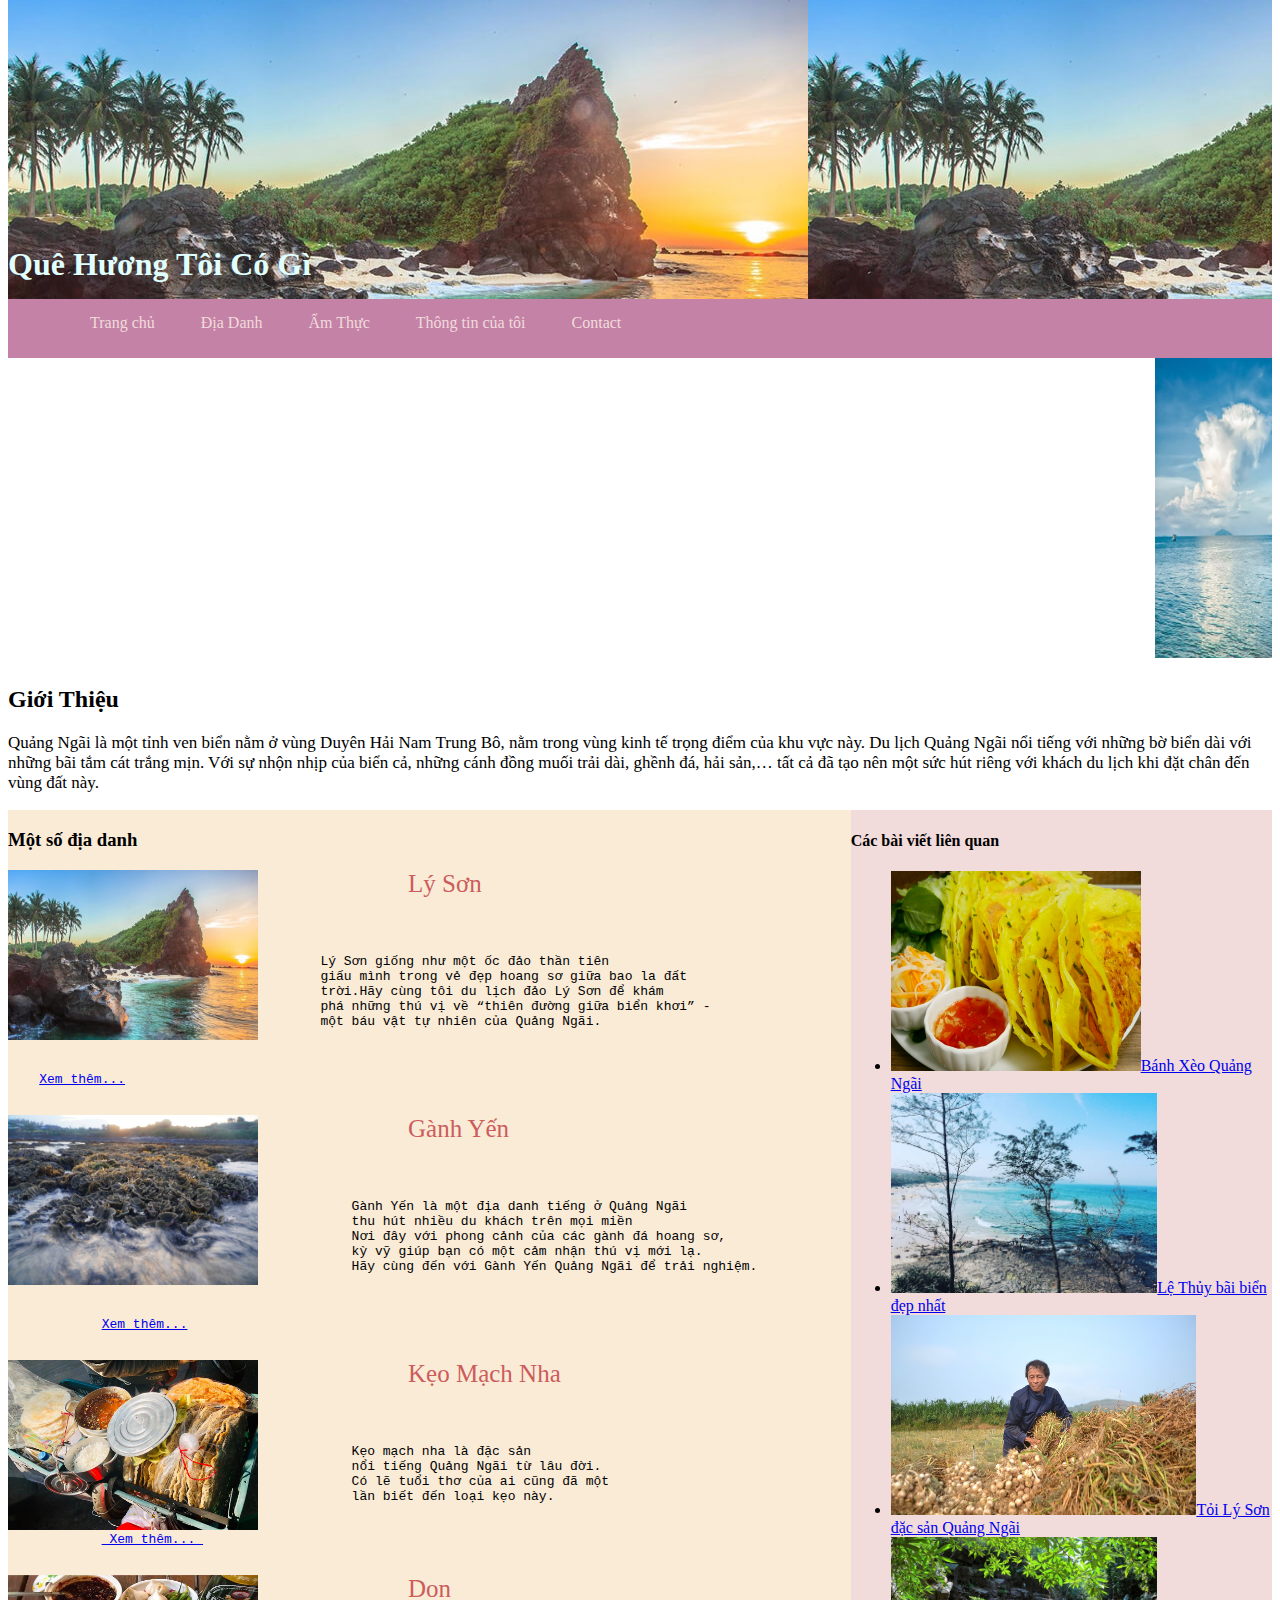
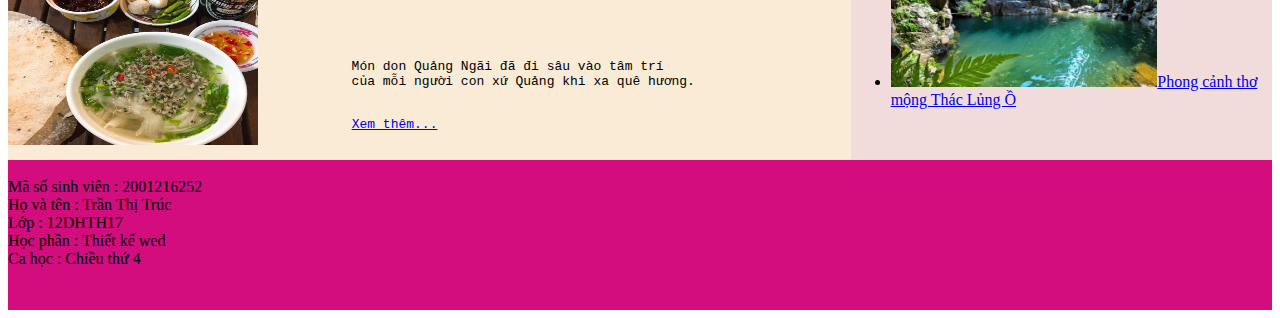
<file: index.html>
<!DOCTYPE html>
<html lang="en">
  <head>
    <meta charset="UTF-8" />
    <meta http-equiv="X-UA-Compatible" content="IE=edge" />
    <meta name="viewport" content="width=device-width, initial-scale=1.0" />
    <title>Trang wed của tôi</title>
  </head>

  <body style="font-family: 'Times New Roman', Times, serif">
    <header>
      <div
        style="
          background-image: url(./image/Dia-danh/Binh_minh_ly_son.jpeg);
          height: 303px;
          width: 100%;
          margin-top: -25px;
        "
      >
        <h1 style="padding-top: 250px; color: rgb(224, 255, 255)">
          Quê Hương Tôi Có Gì
        </h1>
      </div>
      <div
        style="
          background-color: rgb(196, 130, 167);
          height: 59px;
          width: 100%;
          margin-top: -16px;
        "
      >
        <ul style="list-style-type: none; padding-top: 15px; font-size: 16px">
          <li style="display: inline; margin-left: 42px">
            <a
              style="color: rgb(241, 219, 219); text-decoration: none"
              href="./index.html"
              >Trang chủ</a
            >
          </li>
          <li style="display: inline; margin-left: 42px">
            <a
              style="color: rgb(241, 219, 219); text-decoration: none"
              href="./dia-danh/index.html"
              >Địa Danh</a
            >
          </li>
          <li style="display: inline; margin-left: 42px">
            <a
              style="color: rgb(241, 219, 219); text-decoration: none"
              href="./am-thuc/index.html"
              >Ẩm Thực</a
            >
          </li>
          <li style="display: inline; margin-left: 42px">
            <a
              style="color: rgb(241, 219, 219); text-decoration: none"
              href="./about.html"
              >Thông tin của tôi</a
            >
          </li>
          <li style="display: inline; margin-left: 42px">
            <a
              style="color: rgb(241, 219, 219); text-decoration: none"
              href="./Contact.html"
              >Contact</a
            >
          </li>
        </ul>
      </div>
    </header>
    <main style="height: fit-content">
      <div>
        <marquee
          id="marquee"
          scrollamount="13"
          direction="left"
          loop="50"
          scrolldelay="0"
        >
          <a href="./dia-danh/Dao-Ly-Son.html">
            <img
              src="./image/Dia-danh/Ly_son3.jpg"
              width="250"
              height="300"
              alt=""
            />
          </a>
          <a href="./dia-danh/Le-Thuy.html">
            <img
              src="./image/Dia-danh/Le-Thuy.jpg"
              width="250"
              height="300"
              alt=""
            />
          </a>
          <a href="./dia-danh/Thac-Lung-O.html">
            <img src="./image/Dia-danh/Thac-lung-o.jpg "
            width="250"
            height="300"
            alt=""
          />
        </a>
        <a href="./dia-danh/Ganh-Yen.html">
          <img
            src="./image/Dia-danh/Ganh-Yen2.jpg"
            width="250"
            height="300"
            alt=""
          />
        </a>
        <a href="./am-thuc/Banh-Xeo.html">
          <img
            src="./image/Am-thuc/Banh-xeo1.jpg"
            width="250"
            height="300"
            alt=""
          />
        </a>
        <a href="./am-thuc/Don.html">
          <img
            src="./image/Am-thuc/Don1.jpg"
            width="250"
            height="300"
            alt=""
          />
        </a>
        <a href="./am-thuc/Keo-Mach-Nha.html">
          <img
            src="./image/Am-thuc/Keo-Mach-Nha2.jpg"
            width="250"
            height="300"
            alt=""
          />
        </a>
        <a href="./am-thuc/Toi-Ly-Son.html">
          <img
            src="./image/Am-thuc/Toi-Ly-Son3.jpg"
            width="250"
            height="300"
            alt=""
          />
        </a>
      </marquee>
    </div>
    <div>
      <div>
        <h2>Giới Thiệu</h2>
        <p style="font-size: 17px">
          Quảng Ngãi là một tỉnh ven biển nằm ở vùng Duyên Hải Nam Trung Bô,
          nằm trong vùng kinh tế trọng điểm của khu vực này. Du lịch Quảng
          Ngãi nổi tiếng với những bờ biển dài với những bãi tắm cát trắng
          mịn. Với sự nhộn nhịp của biển cả, những cánh đồng muối trải dài,
          ghềnh đá, hải sản,… tất cả đã tạo nên một sức hút riêng với khách du
          lịch khi đặt chân đến vùng đất này.
        </p>
      </div>
      <div style="display: flex; width: 100%">
        <div
          style="
            min-height: 500px;
            background-color: antiquewhite;
            width: 700px;
            flex: 2;
          "
        >
          <h3>Một số địa danh</h3>
          <div>
            <img
              src="./image/Dia-danh/Binh_minh_ly_son.jpeg"
              height="170"
              width="250"
              align="left"
              alt=""
            />
            <div style="font-size: 25px; color: indianred;padding-left: 400px;"
            >
            Lý Sơn
          </div>
            <pre>
        <p>
        Lý Sơn giống như một ốc đảo thần tiên
        giấu mình trong vẻ đẹp hoang sơ giữa bao la đất
        trời.Hãy cùng tôi du lịch đảo Lý Sơn để khám 
        phá những thú vị về “thiên đường giữa biển khơi” -
        một báu vật tự nhiên của Quảng Ngãi.
    </p>
    <a href="./dia-danh/Dao-Ly-Son.html">Xem thêm...</a>
    </pre>
          </div>
          <div>
            <img
              src="./image/Dia-danh/Ganh-Yen2.jpg"
              height="170"
              width="250"
              align="left"
              alt=""
            />
            <div
              style="font-size: 25px; color: indianred; padding-left: 400px"
            >
              Gành Yến
            </div>

            <pre>
            <p>
            Gành Yến là một địa danh tiếng ở Quảng Ngãi 
            thu hút nhiều du khách trên mọi miền
            Nơi đây với phong cảnh của các gành đá hoang sơ,
            kỳ vỹ giúp bạn có một cảm nhận thú vị mới lạ.
            Hãy cùng đến với Gành Yến Quảng Ngãi để trải nghiệm.
            </p>
            <a href="./dia-danh/Ganh-Yen.html">Xem thêm...</a>
            </pre>
          </div>
          <div>
            <img
              src="./image/Am-thuc/Keo-Mach-Nha2.jpg"
              height="170"
              width="250"
              align="left"
              alt=""
            />
            <div
              style="font-size: 25px; color: indianred; padding-left: 400px"
            >
              Kẹo Mạch Nha
            </div>

            <pre>
                <p>
            Kẹo mạch nha là đặc sản 
            nổi tiếng Quảng Ngãi từ lâu đời.
            Có lẽ tuổi thơ của ai cũng đã một 
            lần biết đến loại kẹo này.</p>
            <a href="./am-thuc/Keo-Mach-Nha.html"> Xem thêm... </a>
             </pre>
          </div>
          <div>
            <img
              src="./image/Am-thuc/don2.jpg"
              height="170"
              width="250"
              align="left"
              alt=""
            />
            <div
              style="font-size: 25px; color: indianred; padding-left: 400px"
            >
              Don
            </div>
            <pre>
            <p>
            Món don Quảng Ngãi đã đi sâu vào tâm trí 
            của mỗi người con xứ Quảng khi xa quê hương.</p> 
            <a href="./am-thuc/Don.html">Xem thêm...</a>
        </pre>
          </div>
        </div>
        <div style="background-color: rgb(241, 219, 219); flex: 1">
          <h4>Các bài viết liên quan</h4>
          <ul>
            <li>
              <img
                src="./image/Am-thuc/Banh-xeo1.jpg"
                height="200"
                alt=""
              /><a href="./am-thuc/Banh-Xeo.html">Bánh Xèo Quảng Ngãi</a>
            </li>
            <li>
              <img src="./image/Dia-danh/Le-Thuy.jpg" height="200" alt="" /><a
                href="./dia-danh/Le-Thuy.html"
                >Lệ Thủy bãi biển đẹp nhất</a
              >
            </li>
            <li>
              <img src="./image/Am-thuc/Toi-Ly-Son2.jpg"
              height="200"
              alt=""
            /><a href="./am-thuc/Toi-Ly-Son.html">Tỏi Lý Sơn đặc sản Quảng Ngãi </a>
          </li>
          <li>
            <img
              src="./image/Dia-danh/Thac-lung-o.jpg"
              height="150"
              alt=""
            /><a href="./dia-danh/Thac-Lung-O.html">Phong cảnh thơ mộng Thác Lủng Ồ</a>
          </li>
        </ul>
      </div>
    </div>
  </div>
</main>
<footer
  style="background-color: rgb(211, 13, 125); height: 150px; width: 100%"
>
  <ul style="list-style: none; display: inline">
    <li>Mã số sinh viên : 2001216252</li>
    <li>Họ và tên : Trần Thị Trúc</li>
    <li>Lớp : 12DHTH17</li>
    <li>Học phần : Thiết kế wed</li>
    <li>Ca học : Chiều thứ 4</li>
  </ul>
</footer>
</body>
</html>
</file>
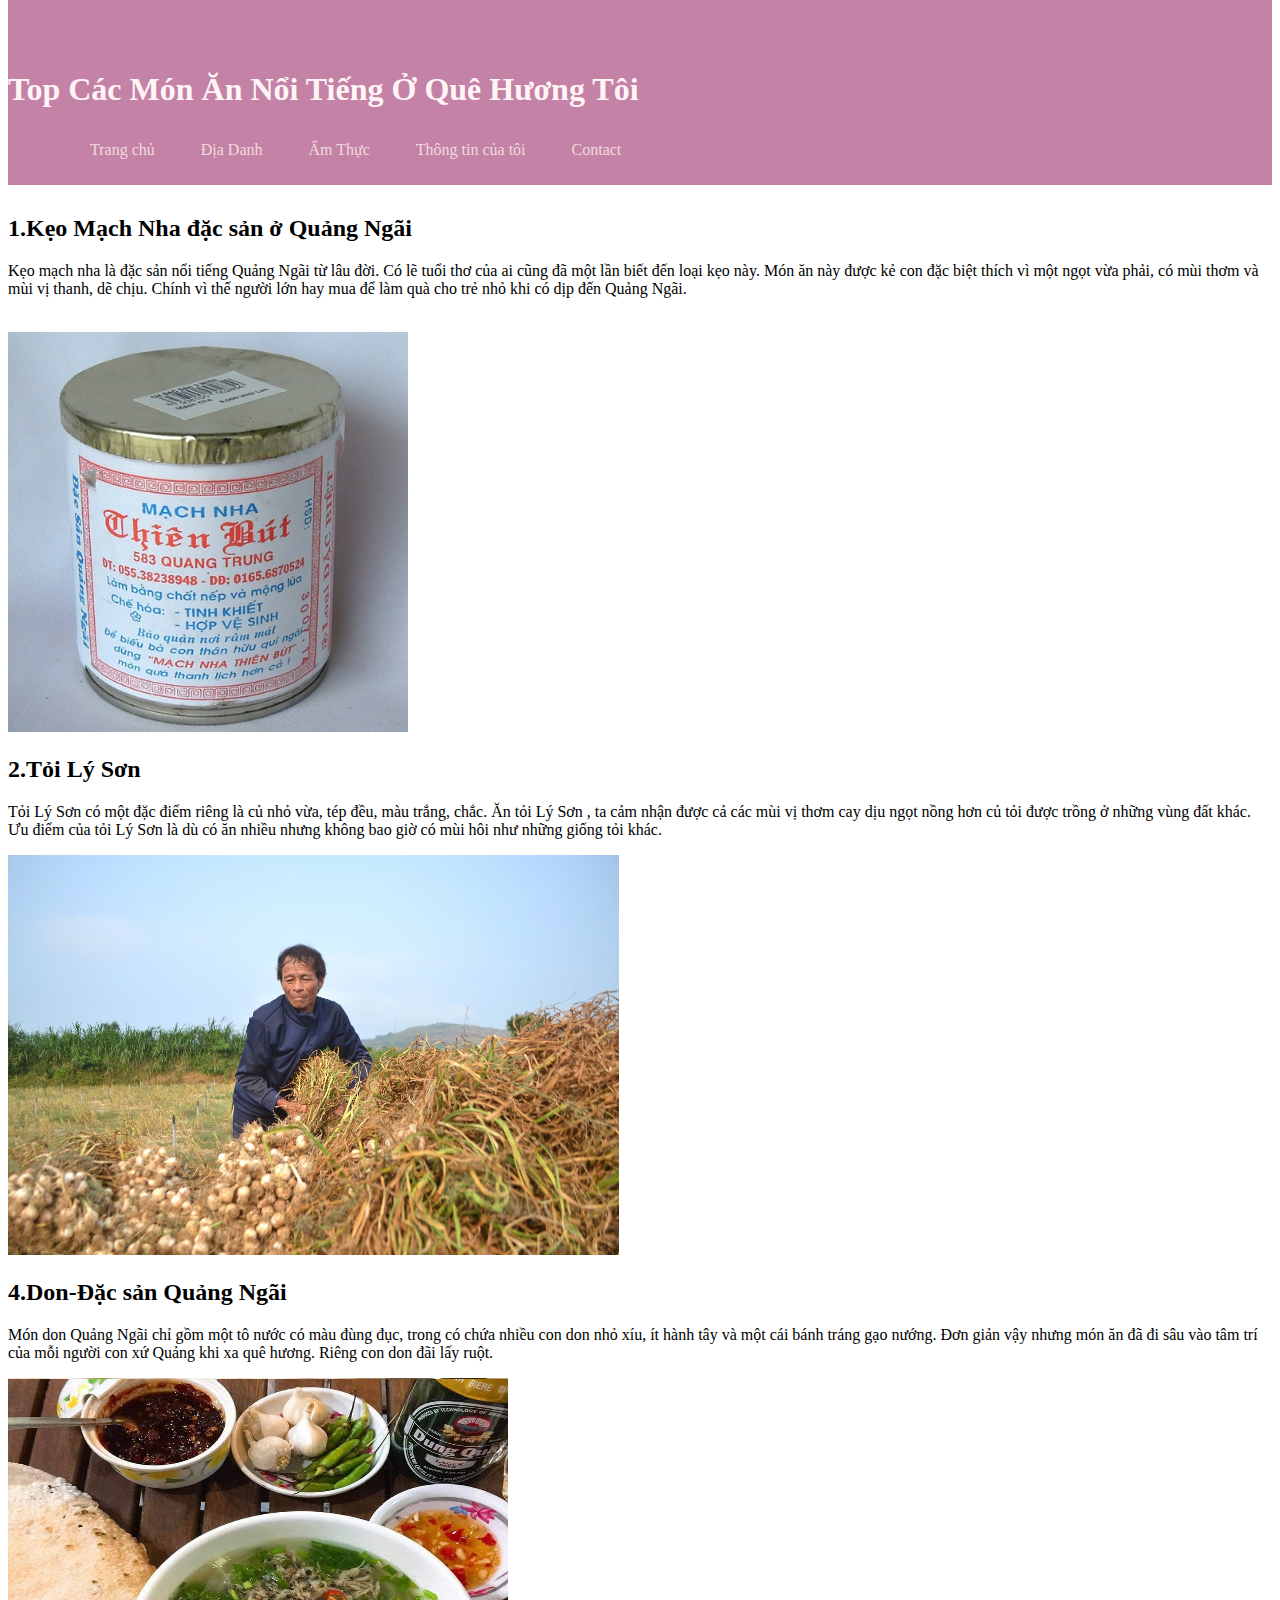
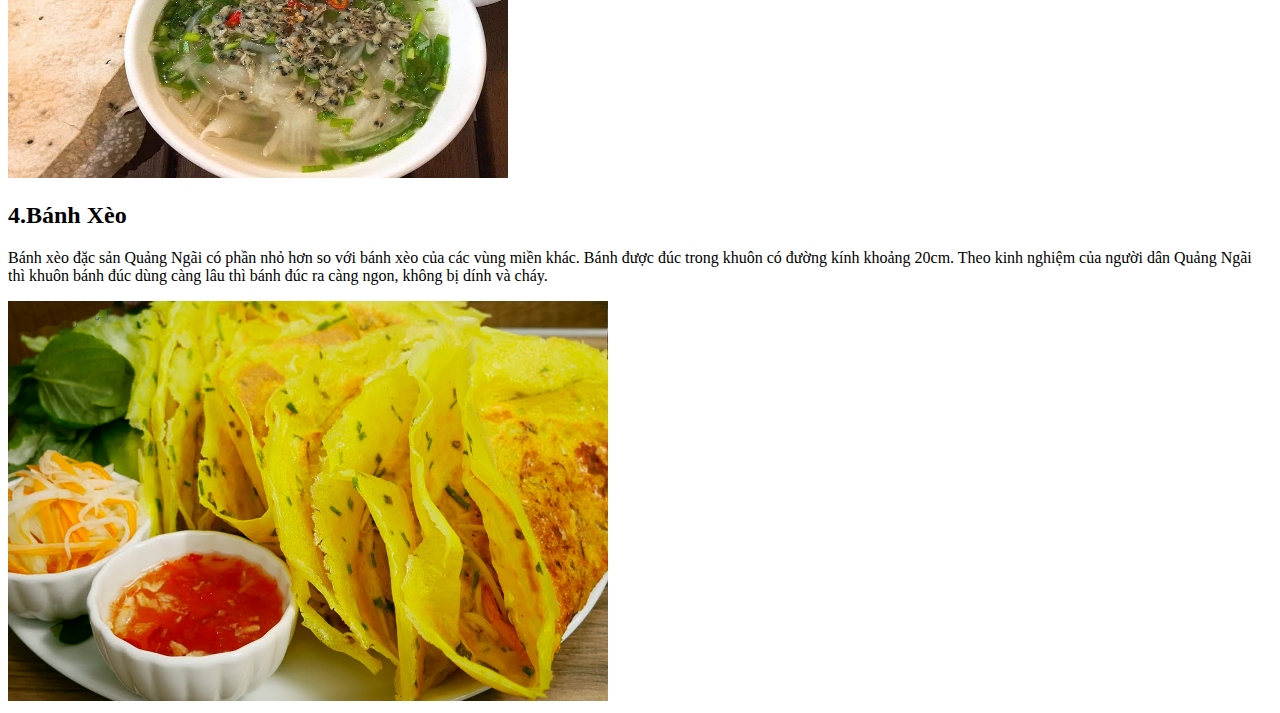
<file: am-thuc/index.html>
<!DOCTYPE html>
<html lang="en">
<head>
    <meta charset="UTF-8">
    <meta http-equiv="X-UA-Compatible" content="IE=edge">
    <meta name="viewport" content="width=device-width, initial-scale=1.0">
    <title>Ẩm Thực</title>
</head>
<body>
    <header>
        <div 
        style="background-color: rgb(196,130,167) ;
        height:130px;
        margin-top: -25px;"
        >
            <h1 style="color:rgb(255, 245, 245);padding-top: 75px;">Top Các Món Ăn Nổi Tiếng Ở Quê Hương Tôi</h1>
        </div>
        <div
        style="
          background-color: rgb(196, 130, 167);
          height: 59px;
          width: 100%;
          margin-top: -16px;
        "
      >
        <ul style="list-style-type: none; padding-top: 15px; font-size: 16px">
          <li style="display: inline; margin-left: 42px">
            <a
              style="color: rgb(241, 219, 219); text-decoration: none"
              href="../index.html"
              >Trang chủ</a
            >
          </li>
          <li style="display: inline; margin-left: 42px">
            <a
              style="color: rgb(241, 219, 219); text-decoration: none"
              href="../dia-danh/index.html"
              >Địa Danh</a
            >
          </li>
          <li style="display: inline; margin-left: 42px">
            <a
              style="color: rgb(241, 219, 219); text-decoration: none"
              href="./index.html"
              >Ẩm Thực</a
            >
          </li>
          <li style="display: inline; margin-left: 42px">
            <a
              style="color: rgb(241, 219, 219); text-decoration: none"
              href="../about.html"
              >Thông tin của tôi</a
            >
          </li>
          <li style="display: inline; margin-left: 42px">
            <a
              style="color: rgb(241, 219, 219); text-decoration: none"
              href="../Contact.html"
              >Contact</a
            >
          </li>
        </ul>
      </div>
    </header>
    <div style="padding-top: 10px;">
        <h2>
            1.Kẹo Mạch Nha đặc sản ở Quảng Ngãi
        </h2>
        <p>Kẹo mạch nha là đặc sản nổi tiếng Quảng Ngãi từ lâu đời. Có lẽ tuổi thơ của ai cũng đã một lần biết đến loại kẹo này. Món ăn này được kẻ con đặc biệt thích vì một ngọt vừa phải, có mùi thơm và mùi vị thanh, dẽ chịu. Chính vì thế người lớn hay mua để làm quà cho trẻ nhỏ khi có dịp đến Quảng Ngãi.</p><br>
        <a href="./Keo-Mach-Nha.html"><img src="../image/Am-thuc/Keo-Mach-Nha.jpg" height="400px" alt=""> </a>
    </div>
    <div>
         <h2>2.Tỏi Lý Sơn</h2>
            <p>Tỏi Lý Sơn có một đặc điểm riêng là củ nhỏ vừa, tép đều, màu trắng, chắc. Ăn tỏi Lý Sơn , ta cảm nhận được cả các mùi vị thơm cay dịu ngọt nồng hơn củ tỏi được trồng ở những vùng đất khác. Ưu điểm của tỏi Lý Sơn là dù có ăn nhiều nhưng không bao giờ có mùi hôi như những giống tỏi khác.</p>
           <a href="./Toi-Ly-Son.html"><img src="../image/Am-thuc/Toi-Ly-Son2.jpg" height="400px" alt=""></a>
        
    </div>
    <div>
        <h2>4.Don-Đặc sản Quảng Ngãi</h2>
        <p>Món don Quảng Ngãi chỉ gồm một tô nước có màu đùng đục, trong có chứa nhiều con don nhỏ xíu, ít hành tây và một cái bánh tráng gạo nướng. Đơn giản vậy nhưng món ăn đã đi sâu vào tâm trí của mỗi người con xứ Quảng khi xa quê hương. Riêng con don đãi lấy ruột.</p>
        <a href="./Don.html"><img src="../image/Am-thuc/don2.jpg" height="400px" width="500px" alt=""></a>
    </div>
    <div>
        <h2>4.Bánh Xèo</h2>
        <p> Bánh xèo đặc sản Quảng Ngãi có phần nhỏ hơn so với bánh xèo của các vùng miền khác. Bánh được đúc trong khuôn có đường kính khoảng 20cm. Theo kinh nghiệm của người dân Quảng Ngãi thì khuôn bánh đúc dùng càng lâu thì bánh đúc ra càng ngon, không bị dính và cháy.</p>
        <a href="./Banh-Xeo.html"><img src="../image/Am-thuc/Banh-xeo1.jpg" height="400px" width="600px" alt=""></a>
    </div>
</body>
</html>
</file>
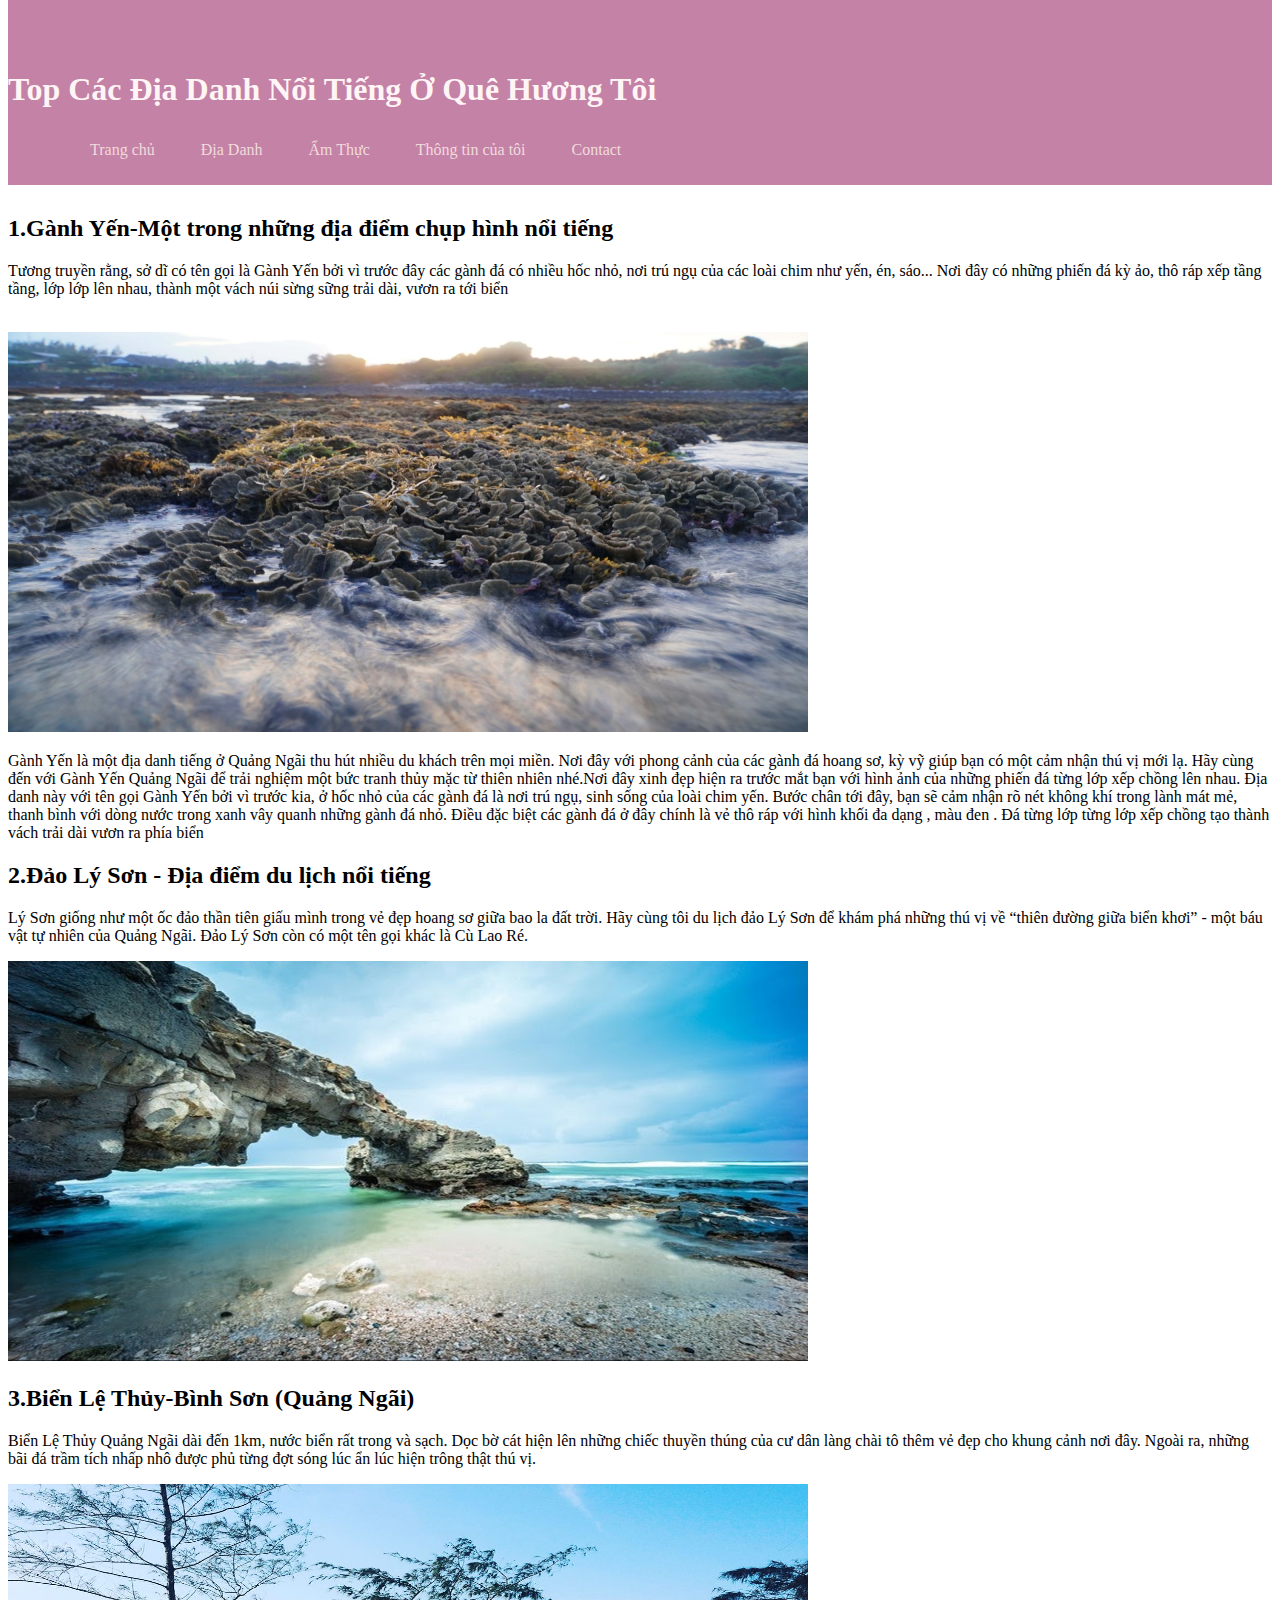
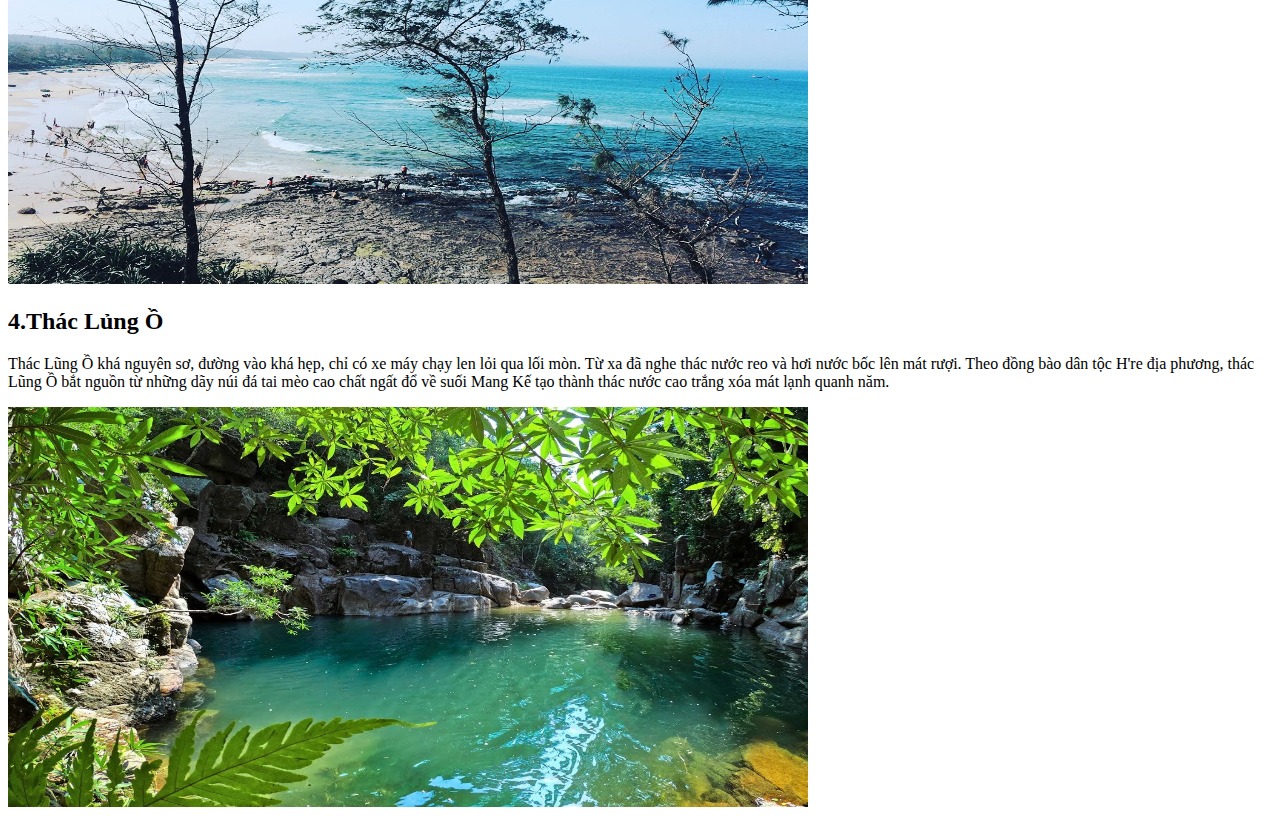
<file: dia-danh/index.html>
<!DOCTYPE html>
<html lang="en">
<head>
    <meta charset="UTF-8">
    <meta http-equiv="X-UA-Compatible" content="IE=edge">
    <meta name="viewport" content="width=device-width, initial-scale=1.0">
    <title>Địa Danh</title>
</head>
<body>
    <header>
        <div 
        style="background-color: rgb(196,130,167) ;
        height:130px;
        margin-top: -25px;"
        >
            <h1 style="color:rgb(255, 245, 245);padding-top: 75px;">Top Các Địa Danh Nổi Tiếng Ở Quê Hương Tôi</h1>
        </div>
        <div
        style="
          background-color: rgb(196, 130, 167);
          height: 59px;
          width: 100%;
          margin-top: -16px;
        "
      >
        <ul style="list-style-type: none; padding-top: 15px; font-size: 16px">
          <li style="display: inline; margin-left: 42px">
            <a
              style="color: rgb(241, 219, 219); text-decoration: none"
              href="../index.html"
              >Trang chủ</a
            >
          </li>
          <li style="display: inline; margin-left: 42px">
            <a
              style="color: rgb(241, 219, 219); text-decoration: none"
              href="./index.html"
              >Địa Danh</a
            >
          </li>
          <li style="display: inline; margin-left: 42px">
            <a
              style="color: rgb(241, 219, 219); text-decoration: none"
              href="../am-thuc/index.html"
              >Ẩm Thực</a
            >
          </li>
          <li style="display: inline; margin-left: 42px">
            <a
              style="color: rgb(241, 219, 219); text-decoration: none"
              href="../about.html"
              >Thông tin của tôi</a
            >
          </li>
          <li style="display: inline; margin-left: 42px">
            <a
              style="color: rgb(241, 219, 219); text-decoration: none"
              href="../Contact.html"
              >Contact</a
            >
          </li>
        </ul>
      </div>
    </header>
    <div style="padding-top: 10px;">
        <h2>
            1.Gành Yến-Một trong những địa điểm chụp hình nổi tiếng
        </h2>
        <p>Tương truyền rằng, sở dĩ có tên gọi là Gành Yến bởi vì trước đây các gành đá có nhiều hốc nhỏ, nơi trú ngụ của các loài chim như yến, én, sáo... Nơi đây có những phiến đá kỳ ảo, thô ráp xếp tầng tầng, lớp lớp lên nhau, thành một vách núi sừng sững trải dài, vươn ra tới biển</p><br>
        <a href="./Ganh-Yen.html"><img src="../image/Dia-danh/Ganh-Yen2.jpg" height="400" width="800"  alt=""> </a>
        <p>
            Gành Yến là một địa danh tiếng ở Quảng Ngãi thu hút nhiều du khách trên mọi miền. Nơi đây với phong cảnh của các gành đá hoang sơ, kỳ vỹ giúp bạn có một cảm nhận thú vị mới lạ. Hãy cùng đến với Gành Yến Quảng Ngãi để trải nghiệm một bức tranh thủy mặc từ thiên nhiên nhé.Nơi đây xinh đẹp hiện ra trước mắt bạn với hình ảnh của những phiến đá từng lớp xếp chồng lên nhau. Địa danh này với tên gọi Gành Yến bởi vì trước kia, ở hốc nhỏ của các gành đá là nơi trú ngụ, sinh sống của loài chim yến. Bước chân tới đây, bạn sẽ cảm nhận rõ nét không khí trong lành mát mẻ, thanh bình với dòng nước trong xanh vây quanh những gành đá nhỏ. Điều đặc biệt các gành đá ở đây chính là vẻ thô ráp với hình khối đa dạng , màu đen . Đá từng lớp từng lớp xếp chồng tạo thành vách trải dài vươn ra phía biển
        </p>
    </div>
    <div>
         <h2>2.Đảo Lý Sơn - Địa điểm du lịch nổi tiếng</h2>
            <p>Lý Sơn giống như một ốc đảo thần tiên giấu mình trong vẻ đẹp hoang sơ giữa bao la đất trời. Hãy cùng tôi du lịch đảo Lý Sơn để khám phá những thú vị về “thiên đường giữa biển khơi” - một báu vật tự nhiên của Quảng Ngãi. Đảo Lý Sơn còn có một tên gọi khác là Cù Lao Ré.</p>
           <a href="./Dao-Ly-Son.html"><img src="../image/Dia-danh/Cong-To-Vo.jpg" height="400" width="800" alt=""></a>
        
    </div>
    <div>
        <h2>3.Biển Lệ Thủy-Bình Sơn (Quảng Ngãi)</h2>
        <p>Biển Lệ Thủy Quảng Ngãi dài đến 1km, nước biển rất trong và sạch. Dọc bờ cát hiện lên những chiếc thuyền thúng của cư dân làng chài tô thêm vẻ đẹp cho khung cảnh nơi đây. Ngoài ra, những bãi đá trầm tích nhấp nhô được phủ từng đợt sóng lúc ẩn lúc hiện trông thật thú vị.</p>
        <a href="./Le-Thuy.html"><img src="../image/Dia-danh/Le-Thuy.jpg" height="400" width="800" alt=""></a>
    </div>
    <div>
        <h2>4.Thác Lủng Ồ</h2>
        <p>Thác Lũng Ồ khá nguyên sơ, đường vào khá hẹp, chỉ có xe máy chạy len lỏi qua lối mòn. Từ xa đã nghe thác nước reo và hơi nước bốc lên mát rượi. Theo đồng bào dân tộc H're địa phương, thác Lũng Ồ bắt nguồn từ những dãy núi đá tai mèo cao chất ngất đổ về suối Mang Kế tạo thành thác nước cao trắng xóa mát lạnh quanh năm.</p>
        <a href="./Thac-Lung-O.html"><img src="../image/Dia-danh/Thac-lung-o.jpg" height="400" width="800" alt=""></a>
    </div>
    
</body>
</html>
</file>
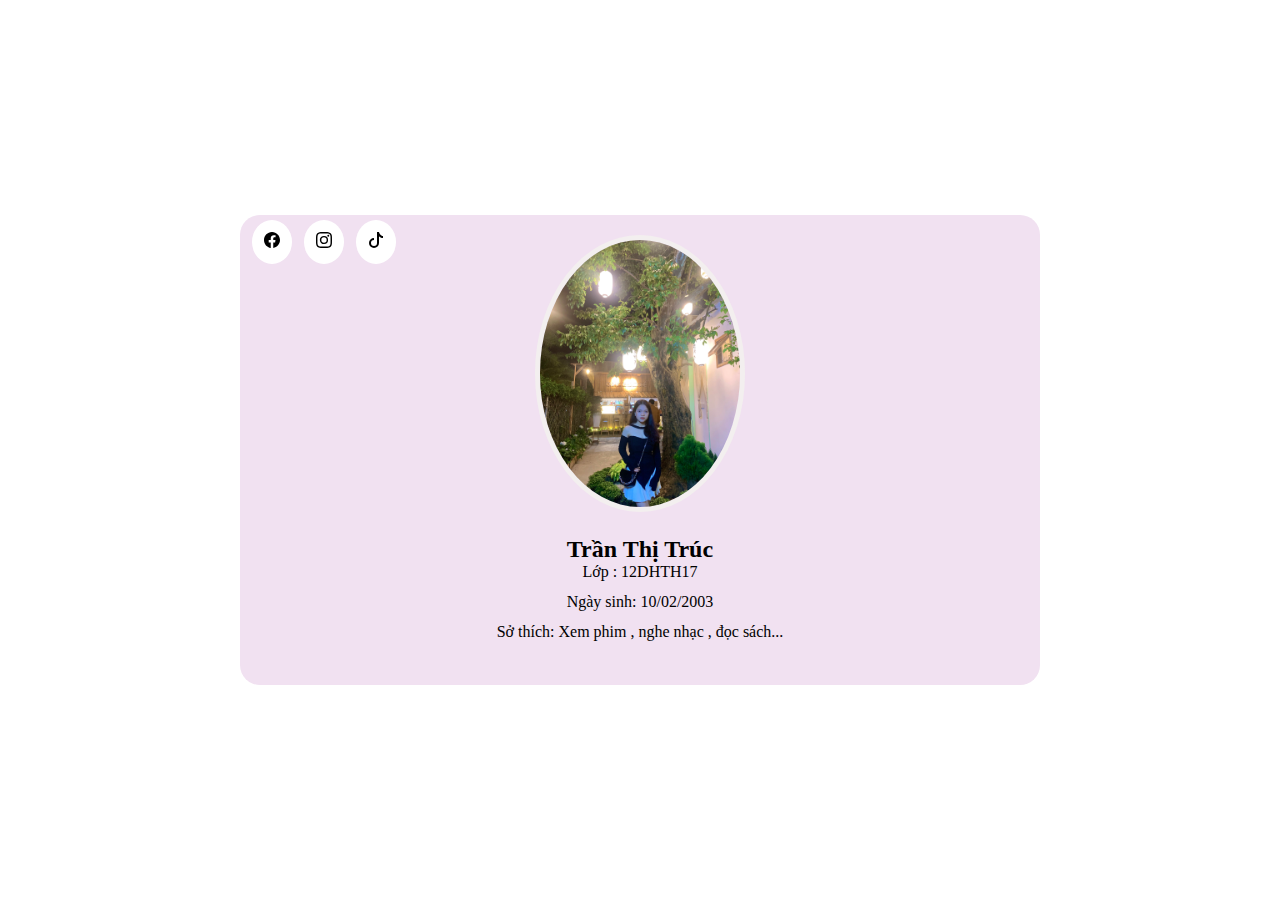
<file: about.html>
<!DOCTYPE html>
<html lang="en">
<head>
    <meta charset="UTF-8">
    <meta http-equiv="X-UA-Compatible" content="IE=edge">
    <meta name="viewport" content="width=device-width, initial-scale=1.0">
    <link rel="stylesheet" href="./css/style.css">
    <title>Thông tin cá nhân</title>
</head>
<body>
    <div class="container">
        <div class="icon-social">
            <i> <svg xmlns="http://www.w3.org/2000/svg" width="16" height="16" fill="currentColor" class="bi bi-facebook" viewBox="0 0 16 16">
                <path d="M16 8.049c0-4.446-3.582-8.05-8-8.05C3.58 0-.002 3.603-.002 8.05c0 4.017 2.926 7.347 6.75 7.951v-5.625h-2.03V8.05H6.75V6.275c0-2.017 1.195-3.131 3.022-3.131.876 0 1.791.157 1.791.157v1.98h-1.009c-.993 0-1.303.621-1.303 1.258v1.51h2.218l-.354 2.326H9.25V16c3.824-.604 6.75-3.934 6.75-7.951z"/>
              </svg>
            </i>
            <i><svg xmlns="http://www.w3.org/2000/svg" width="16" height="16" fill="currentColor" class="bi bi-instagram" viewBox="0 0 16 16">
                <path d="M8 0C5.829 0 5.556.01 4.703.048 3.85.088 3.269.222 2.76.42a3.917 3.917 0 0 0-1.417.923A3.927 3.927 0 0 0 .42 2.76C.222 3.268.087 3.85.048 4.7.01 5.555 0 5.827 0 8.001c0 2.172.01 2.444.048 3.297.04.852.174 1.433.372 1.942.205.526.478.972.923 1.417.444.445.89.719 1.416.923.51.198 1.09.333 1.942.372C5.555 15.99 5.827 16 8 16s2.444-.01 3.298-.048c.851-.04 1.434-.174 1.943-.372a3.916 3.916 0 0 0 1.416-.923c.445-.445.718-.891.923-1.417.197-.509.332-1.09.372-1.942C15.99 10.445 16 10.173 16 8s-.01-2.445-.048-3.299c-.04-.851-.175-1.433-.372-1.941a3.926 3.926 0 0 0-.923-1.417A3.911 3.911 0 0 0 13.24.42c-.51-.198-1.092-.333-1.943-.372C10.443.01 10.172 0 7.998 0h.003zm-.717 1.442h.718c2.136 0 2.389.007 3.232.046.78.035 1.204.166 1.486.275.373.145.64.319.92.599.28.28.453.546.598.92.11.281.24.705.275 1.485.039.843.047 1.096.047 3.231s-.008 2.389-.047 3.232c-.035.78-.166 1.203-.275 1.485a2.47 2.47 0 0 1-.599.919c-.28.28-.546.453-.92.598-.28.11-.704.24-1.485.276-.843.038-1.096.047-3.232.047s-2.39-.009-3.233-.047c-.78-.036-1.203-.166-1.485-.276a2.478 2.478 0 0 1-.92-.598 2.48 2.48 0 0 1-.6-.92c-.109-.281-.24-.705-.275-1.485-.038-.843-.046-1.096-.046-3.233 0-2.136.008-2.388.046-3.231.036-.78.166-1.204.276-1.486.145-.373.319-.64.599-.92.28-.28.546-.453.92-.598.282-.11.705-.24 1.485-.276.738-.034 1.024-.044 2.515-.045v.002zm4.988 1.328a.96.96 0 1 0 0 1.92.96.96 0 0 0 0-1.92zm-4.27 1.122a4.109 4.109 0 1 0 0 8.217 4.109 4.109 0 0 0 0-8.217zm0 1.441a2.667 2.667 0 1 1 0 5.334 2.667 2.667 0 0 1 0-5.334z"/>
              </svg>
            </i>
            <i><svg xmlns="http://www.w3.org/2000/svg" width="16" height="16" fill="currentColor" class="bi bi-tiktok" viewBox="0 0 16 16">
                <path d="M9 0h1.98c.144.715.54 1.617 1.235 2.512C12.895 3.389 13.797 4 15 4v2c-1.753 0-3.07-.814-4-1.829V11a5 5 0 1 1-5-5v2a3 3 0 1 0 3 3V0Z"/>
              </svg>
            </i>              
        </div>
        <img src="./image/Anh_me.jpg" alt="">
            <h2> Trần Thị Trúc</h2>
            <p>Lớp : 12DHTH17</p>
            <p>Ngày sinh: 10/02/2003</p>
            <p>Sở thích: Xem phim , nghe nhạc , đọc sách...</p>
           
    </div>
</body>
</html>
</file>
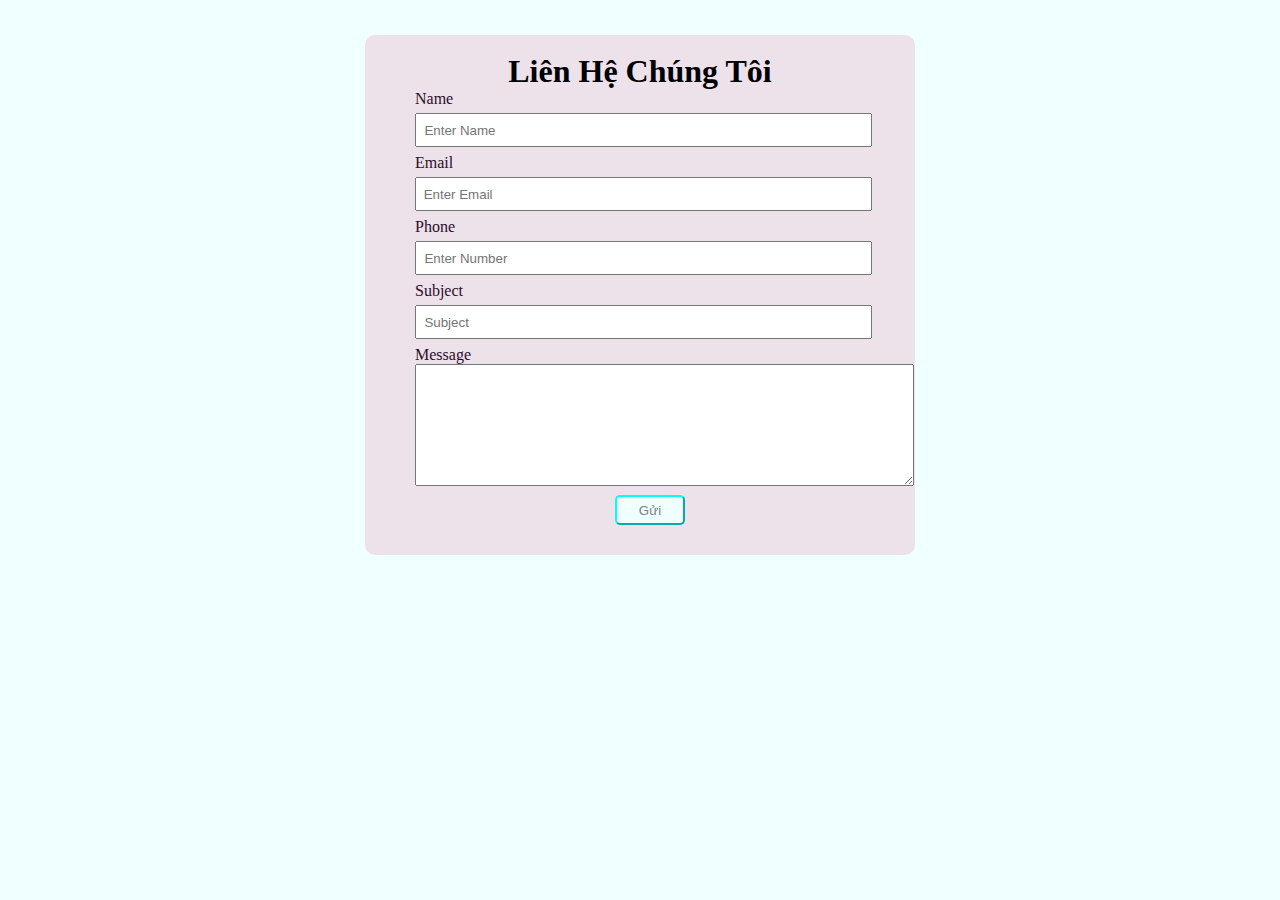
<file: Contact.html>
<!DOCTYPE html>
<html lang="en">
<head>
    <meta charset="UTF-8">
    <meta http-equiv="X-UA-Compatible" content="IE=edge">
    <meta name="viewport" content="width=device-width, initial-scale=1.0">
    <link rel="stylesheet" href="./css/style2.css">
    <title>Contact</title>

</head>
<body>
    <div class="Contact">
        <br><h1>Liên Hệ Chúng Tôi</h1>
        <form action="http://tranvanhung.fitstu.net/hufi/thiet-ke-web/form.php">
            <div class="Contactone">
                <label for="name">Name</label><br>
                <input type="text" name="name" value="" placeholder="  Enter Name"><br>
                <label for="email">Email</label><br>
                <input type="email" name="email" value="" placeholder="&ensp;Enter Email"><br>
                <label for="phone">Phone</label><br>
                <input type="text" name="phone" value="" placeholder="  Enter Number"><br>
                <label for="subject">Subject</label><br>
                <input type="text" name="subject" value="" placeholder="  Subject"><br>
                <label for="message">Message</label><br>
                <textarea name="message" id="" cols="60" rows="8"></textarea><br>
                <p><input class="submit" type="submit" name="Gửi" value="Gửi"></p>
            </div>
        </form>
     </div>
</body>
</html>
</file>
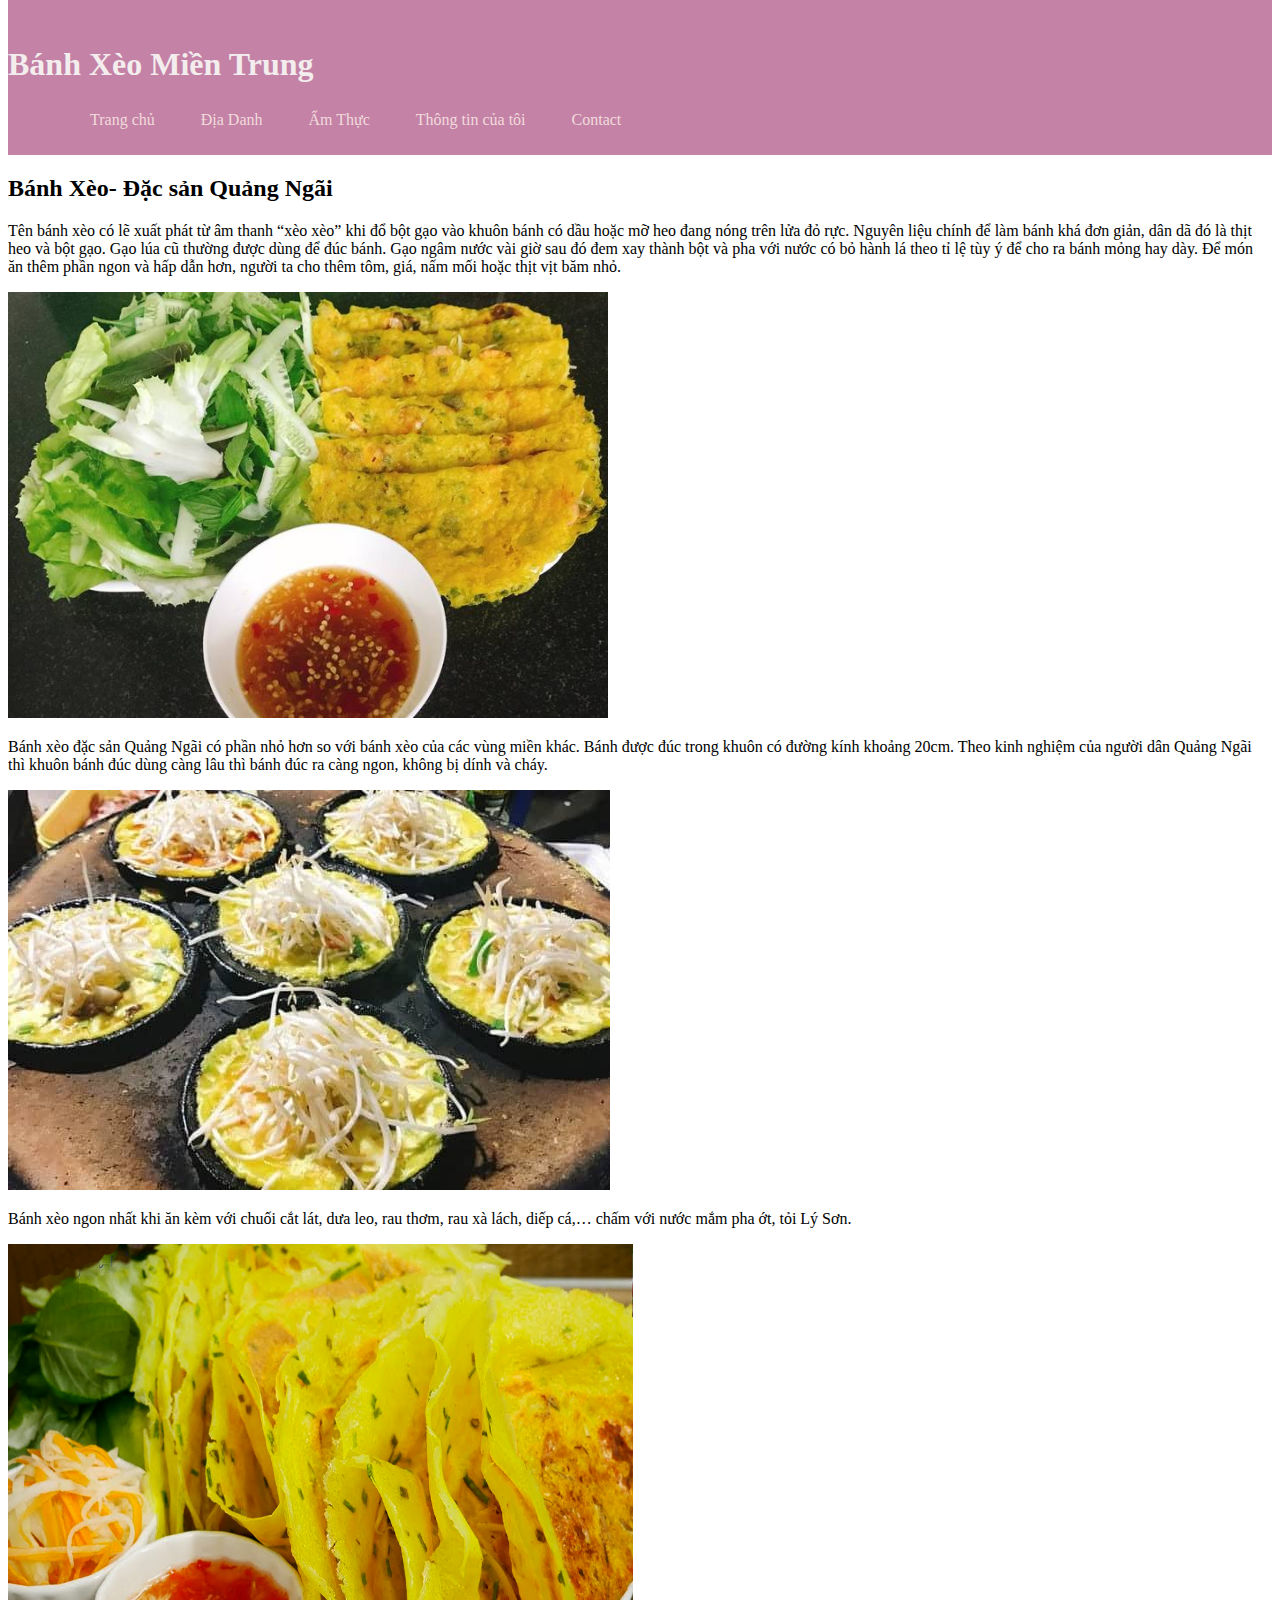
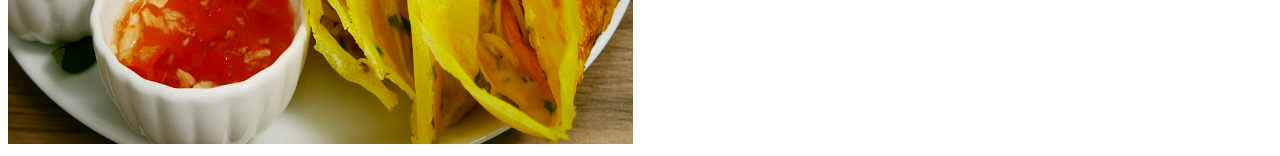
<file: am-thuc/Banh-Xeo.html>
<!DOCTYPE html>
<html lang="en">
<head>
    <meta charset="UTF-8">
    <meta http-equiv="X-UA-Compatible" content="IE=edge">
    <meta name="viewport" content="width=device-width, initial-scale=1.0">
    <title>Bánh Xèo</title>
</head>
<body>
    <header>
        <div 
        style="background-color: rgb(196,130,167) ;
        height:100px;
        margin-top: -25px;"
        >
            <h1 style="color:rgb(243, 237, 237);padding-top: 50px;"> Bánh Xèo Miền Trung </h1>
        </div>
        <div
        style="
          background-color: rgb(196, 130, 167);
          height: 59px;
          width: 100%;
          margin-top: -16px;
        "
      >
        <ul style="list-style-type: none; padding-top: 15px; font-size: 16px">
          <li style="display: inline; margin-left: 42px">
            <a
              style="color: rgb(241, 219, 219); text-decoration: none"
              href="../index.html"
              >Trang chủ</a
            >
          </li>
          <li style="display: inline; margin-left: 42px">
            <a
              style="color: rgb(241, 219, 219); text-decoration: none"
              href="../dia-danh/index.html"
              >Địa Danh</a
            >
          </li>
          <li style="display: inline; margin-left: 42px">
            <a
              style="color: rgb(241, 219, 219); text-decoration: none"
              href="./index.html"
              >Ẩm Thực</a
            >
          </li>
          <li style="display: inline; margin-left: 42px">
            <a
              style="color: rgb(241, 219, 219); text-decoration: none"
              href="../about.html"
              >Thông tin của tôi</a
            >
          </li>
          <li style="display: inline; margin-left: 42px">
            <a
              style="color: rgb(241, 219, 219); text-decoration: none"
              href="../Contact.html"
              >Contact</a
            >
          </li>
        </ul>
      </div>
    </header>
    <div>
        <h2>Bánh Xèo- Đặc sản Quảng Ngãi </h2>
        <p>Tên bánh xèo có lẽ xuất phát từ âm thanh “xèo xèo” khi đổ bột gạo vào khuôn bánh có dầu hoặc mỡ heo đang nóng trên lửa đỏ rực. Nguyên liệu chính để làm bánh khá đơn giản, dân dã đó là thịt heo và bột gạo. Gạo lúa cũ thường được dùng để đúc bánh. Gạo ngâm nước vài giờ sau đó đem xay thành bột và pha với nước có bỏ hành lá theo tỉ lệ tùy ý để cho ra bánh mỏng hay dày. Để món ăn thêm phần ngon và hấp dẫn hơn, người ta cho thêm tôm, giá, nấm mối hoặc thịt vịt băm nhỏ.</p>
        <img src="../image/Am-thuc/Banh-xeo2.jpg" width="600" alt="">
        <p>Bánh xèo đặc sản Quảng Ngãi có phần nhỏ hơn so với bánh xèo của các vùng miền khác. Bánh được đúc trong khuôn có đường kính khoảng 20cm. Theo kinh nghiệm của người dân Quảng Ngãi thì khuôn bánh đúc dùng càng lâu thì bánh đúc ra càng ngon, không bị dính và cháy.</p>
        <img src="../image/Am-thuc/Banh-xeo3.jpg" height="400" alt="">
        <p>Bánh xèo ngon nhất khi ăn kèm với chuối cắt lát, dưa leo, rau thơm, rau xà lách, diếp cá,… chấm với nước mắm pha ớt, tỏi Lý Sơn.</p>
        <img src="../image/Am-thuc/Banh-xeo1.jpg" height="500" alt="">
    </div>
</body>
</html>
</file>
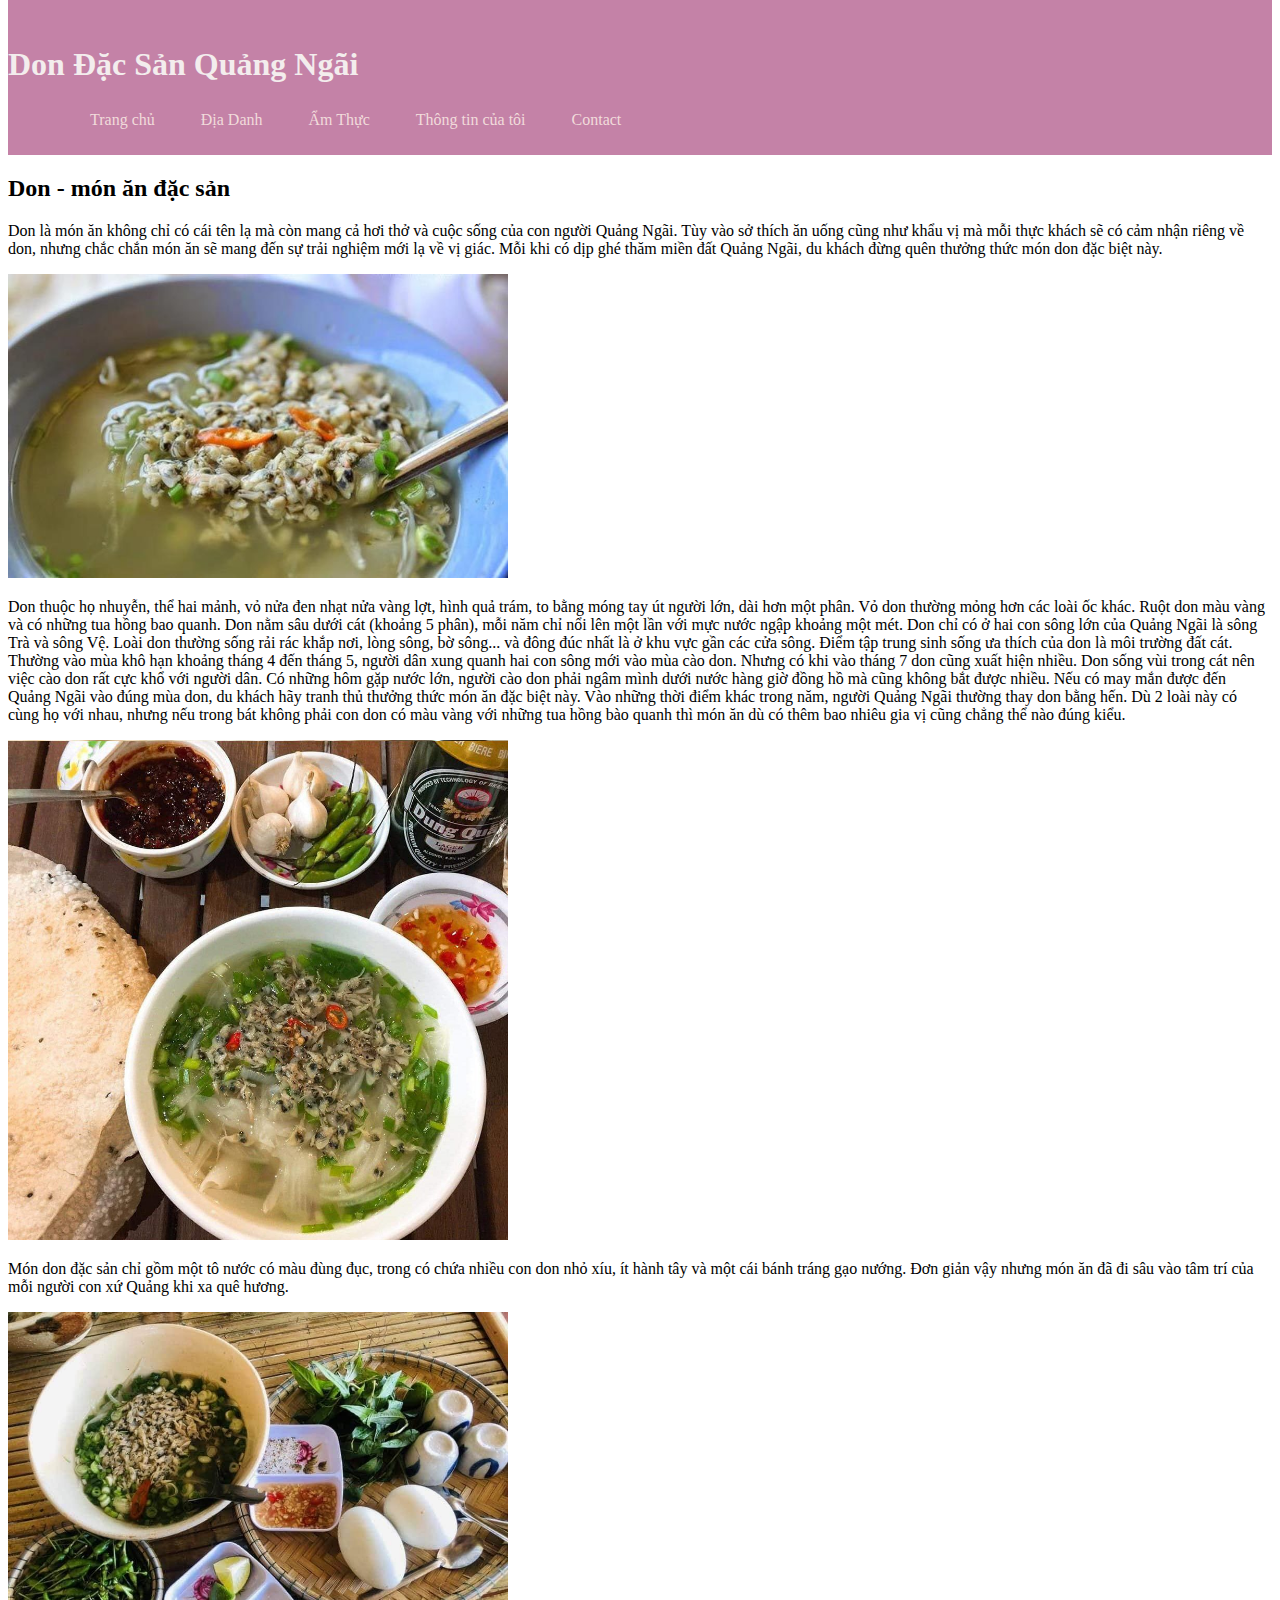
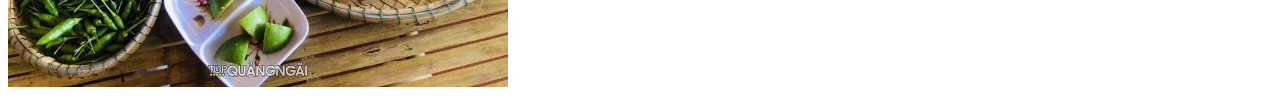
<file: am-thuc/Don.html>
<!DOCTYPE html>
<html lang="en">
<head>
    <meta charset="UTF-8">
    <meta http-equiv="X-UA-Compatible" content="IE=edge">
    <meta name="viewport" content="width=device-width, initial-scale=1.0">
    <title>Don Đặc Sản Quảng Ngãi</title>
</head>
<body>
    <header>
        <div 
        style="background-color: rgb(196,130,167) ;
        height:100px;
        margin-top: -25px;"
        >
            <h1 style="color:rgb(243, 237, 237);padding-top: 50px;">Don Đặc Sản Quảng Ngãi </h1>
        </div>
        <div
        style="
          background-color: rgb(196, 130, 167);
          height: 59px;
          width: 100%;
          margin-top: -16px;
        "
      >
        <ul style="list-style-type: none; padding-top: 15px; font-size: 16px">
          <li style="display: inline; margin-left: 42px">
            <a
              style="color: rgb(241, 219, 219); text-decoration: none"
              href="../index.html"
              >Trang chủ</a
            >
          </li>
          <li style="display: inline; margin-left: 42px">
            <a
              style="color: rgb(241, 219, 219); text-decoration: none"
              href="../dia-danh/index.html"
              >Địa Danh</a
            >
          </li>
          <li style="display: inline; margin-left: 42px">
            <a
              style="color: rgb(241, 219, 219); text-decoration: none"
              href="./index.html"
              >Ẩm Thực</a
            >
          </li>
          <li style="display: inline; margin-left: 42px">
            <a
              style="color: rgb(241, 219, 219); text-decoration: none"
              href="../about.html"
              >Thông tin của tôi</a
            >
          </li>
          <li style="display: inline; margin-left: 42px">
            <a
              style="color: rgb(241, 219, 219); text-decoration: none"
              href="../Contact.html"
              >Contact</a
            >
          </li>
        </ul>
      </div>
    </header>
    <div>
        <h2> Don - món ăn đặc sản </h2>
        <p>Don là món ăn không chỉ có cái tên lạ mà còn mang cả hơi thở và cuộc sống của con người Quảng Ngãi. Tùy vào sở thích ăn uống cũng như khẩu vị mà mỗi thực khách sẽ có cảm nhận riêng về don, nhưng chắc chắn món ăn sẽ mang đến sự trải nghiệm mới lạ về vị giác. Mỗi khi có dịp ghé thăm miền đất Quảng Ngãi, du khách đừng quên thưởng thức món don đặc biệt này.</p>
        <img src="../image/Am-thuc/Don1.jpg" width="500" alt="">
        <p>Don thuộc họ nhuyễn, thể hai mảnh, vỏ nửa đen nhạt nửa vàng lợt, hình quả trám, to bằng móng tay út người lớn, dài hơn một phân. Vỏ don thường mỏng hơn các loài ốc khác. Ruột don màu vàng và có những tua hồng bao quanh. Don nằm sâu dưới cát (khoảng 5 phân), mỗi năm chỉ nổi lên một lần với mực nước ngập khoảng một mét.
         Don chỉ có ở hai con sông lớn của Quảng Ngãi là sông Trà và sông Vệ. Loài don thường sống rải rác khắp nơi, lòng sông, bờ sông... và đông đúc nhất là ở khu vực gần các cửa sông. Điểm tập trung sinh sống ưa thích của don là môi trường đất cát. Thường vào mùa khô hạn khoảng tháng 4 đến tháng 5, người dân xung quanh hai con sông mới vào mùa cào don. Nhưng có khi vào tháng 7 don cũng xuất hiện nhiều. Don sống vùi trong cát nên việc cào don rất cực khổ với người dân. Có những hôm gặp nước lớn, người cào don phải ngâm mình dưới nước hàng giờ đồng hồ mà cũng không bắt được nhiều.
         Nếu có may mắn được đến Quảng Ngãi vào đúng mùa don, du khách hãy tranh thủ thưởng thức món ăn đặc biệt này. Vào những thời điểm khác trong năm, người Quảng Ngãi thường thay don bằng hến. Dù 2 loài này có cùng họ với nhau, nhưng nếu trong bát không phải con don có màu vàng với những tua hồng bào quanh thì món ăn dù có thêm bao nhiêu gia vị cũng chẳng thể nào đúng kiểu.</p>
        <img src="../image/Am-thuc/don2.jpg" width="500" alt="">
        <p>Món don đặc sản chỉ gồm một tô nước có màu đùng đục, trong có chứa nhiều con don nhỏ xíu, ít hành tây và một cái bánh tráng gạo nướng. Đơn giản vậy nhưng món ăn đã đi sâu vào tâm trí của mỗi người con xứ Quảng khi xa quê hương.</p>
        <img src="../image/Am-thuc/Don3.jpg" width="500" alt="">
    </div>
</body>
</html>
</file>
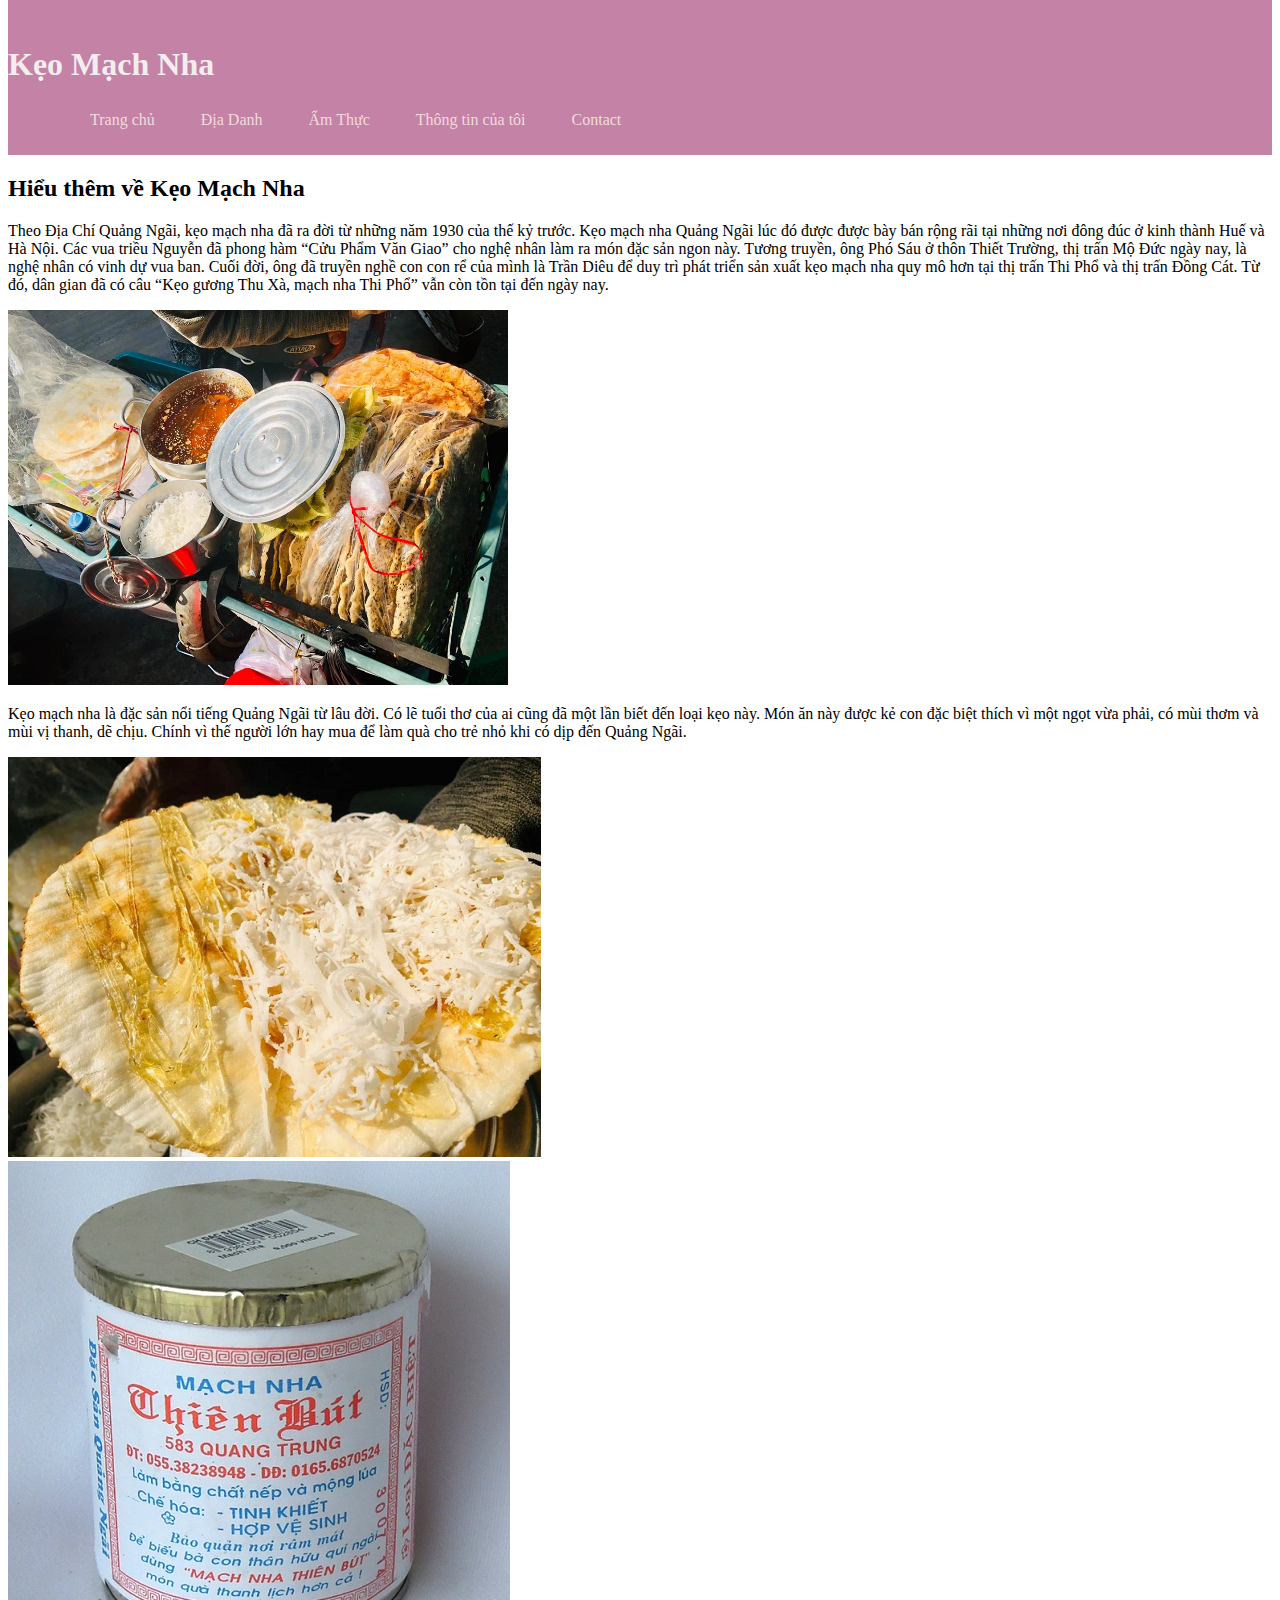
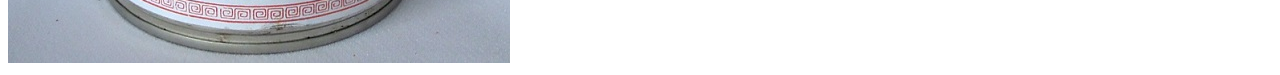
<file: am-thuc/Keo-Mach-Nha.html>
<!DOCTYPE html>
<html lang="en">
<head>
    <meta charset="UTF-8">
    <meta http-equiv="X-UA-Compatible" content="IE=edge">
    <meta name="viewport" content="width=device-width, initial-scale=1.0">
    <title>Kẹo Mạch Nha</title>
</head>
<body>
    <header>
        <div 
        style="background-color: rgb(196,130,167) ;
        height:100px;
        margin-top: -25px;"
        >
            <h1 style="color:rgb(243, 237, 237);padding-top: 50px;">Kẹo Mạch Nha </h1>
        </div>
        <div
        style="
          background-color: rgb(196, 130, 167);
          height: 59px;
          width: 100%;
          margin-top: -16px;
        "
      >
        <ul style="list-style-type: none; padding-top: 15px; font-size: 16px">
          <li style="display: inline; margin-left: 42px">
            <a
              style="color: rgb(241, 219, 219); text-decoration: none"
              href="../index.html"
              >Trang chủ</a
            >
          </li>
          <li style="display: inline; margin-left: 42px">
            <a
              style="color: rgb(241, 219, 219); text-decoration: none"
              href="../dia-danh/index.html"
              >Địa Danh</a
            >
          </li>
          <li style="display: inline; margin-left: 42px">
            <a
              style="color: rgb(241, 219, 219); text-decoration: none"
              href="./index.html"
              >Ẩm Thực</a
            >
          </li>
          <li style="display: inline; margin-left: 42px">
            <a
              style="color: rgb(241, 219, 219); text-decoration: none"
              href="../about.html"
              >Thông tin của tôi</a
            >
          </li>
          <li style="display: inline; margin-left: 42px">
            <a
              style="color: rgb(241, 219, 219); text-decoration: none"
              href="../Contact.html"
              >Contact</a
            >
          </li>
        </ul>
      </div>
    </header>
    <div>
        <h2> Hiểu thêm về Kẹo Mạch Nha</h2>
        <p>Theo Địa Chí Quảng Ngãi, kẹo mạch nha đã ra đời từ những năm 1930 của thế kỷ trước. Kẹo mạch nha Quảng Ngãi lúc đó được được bày bán rộng rãi tại những nơi đông đúc ở kinh thành Huế và Hà Nội. Các vua triều Nguyễn đã phong hàm “Cửu Phẩm Văn Giao” cho nghệ nhân làm ra món đặc sản ngon này. Tương truyền, ông Phó Sáu ở thôn Thiết Trường, thị trấn Mộ Đức ngày nay, là nghệ nhân có vinh dự vua ban. Cuối đời, ông đã truyền nghề con con rể của mình là Trần Diêu để duy trì phát triển sản xuất kẹo mạch nha quy mô hơn tại thị trấn Thi Phổ và thị trấn Đồng Cát. Từ đó, dân gian đã có câu “Kẹo gương Thu Xà, mạch nha Thi Phổ” vẫn còn tồn tại đến ngày nay.</p>
        <img src="../image/Am-thuc/Keo-Mach-Nha2.jpg" width="500" alt="">
        <p>Kẹo mạch nha là đặc sản nổi tiếng Quảng Ngãi từ lâu đời. Có lẽ tuổi thơ của ai cũng đã một lần biết đến loại kẹo này. Món ăn này được kẻ con đặc biệt thích vì một ngọt vừa phải, có mùi thơm và mùi vị thanh, dẽ chịu. Chính vì thế người lớn hay mua để làm quà cho trẻ nhỏ khi có dịp đến Quảng Ngãi.</p>
        <img src="../image/Am-thuc/banh-trang-mạch-nha3.jpg" height="400" alt=""><br>
        <img src="../image/Am-thuc/Keo-Mach-Nha.jpg" alt="">
    </div>
    
</body>
</html>
</file>
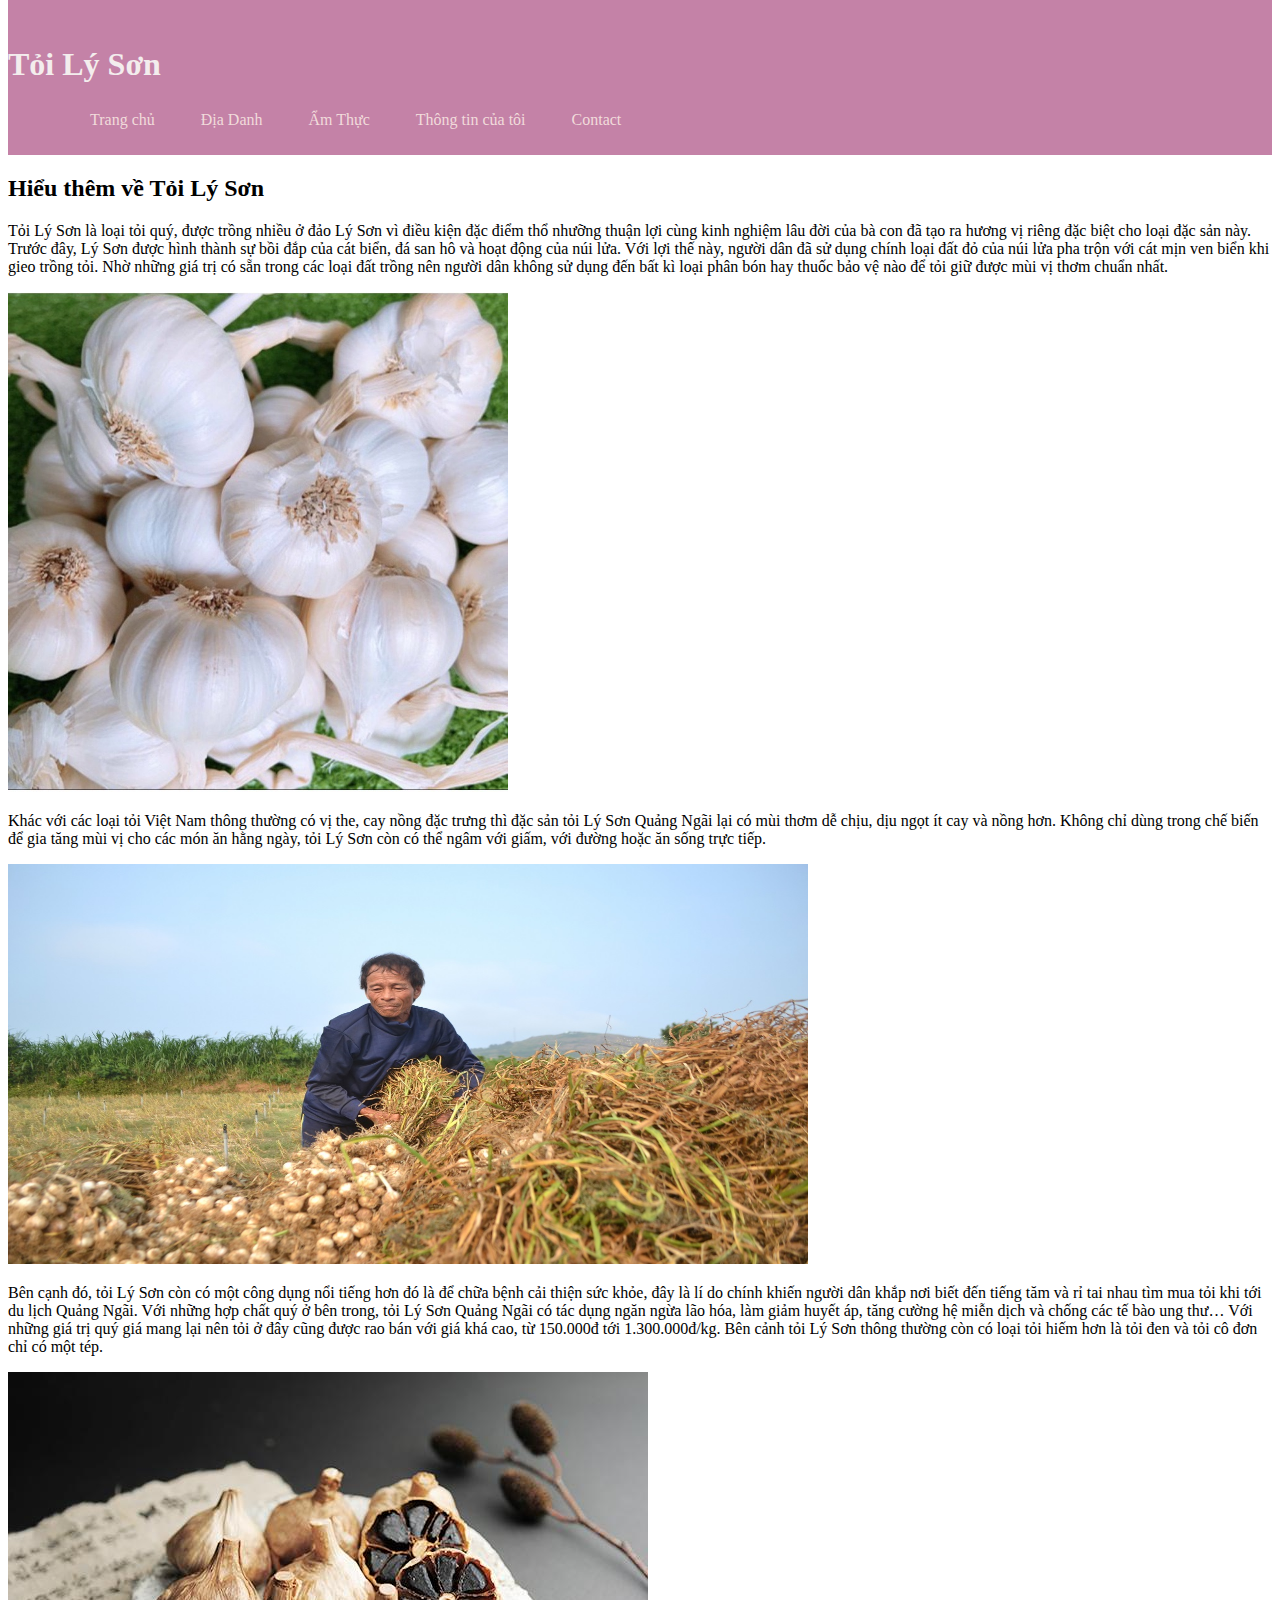
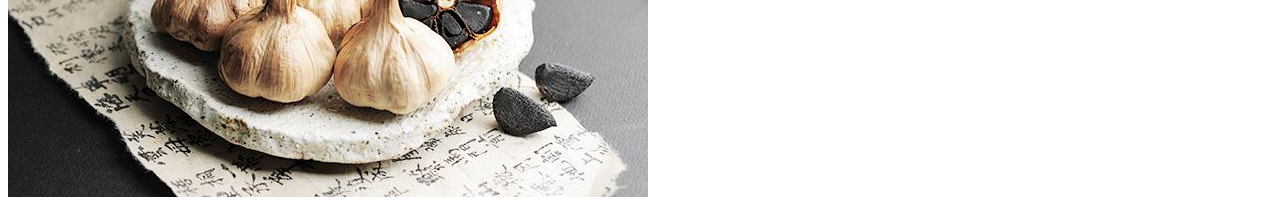
<file: am-thuc/Toi-Ly-Son.html>
<!DOCTYPE html>
<html lang="en">
<head>
    <meta charset="UTF-8">
    <meta http-equiv="X-UA-Compatible" content="IE=edge">
    <meta name="viewport" content="width=device-width, initial-scale=1.0">
    <title>Tỏi Lý Sơn</title>
</head>
<body>
    <header>
        <div 
        style="background-color: rgb(196,130,167) ;
        height:100px;
        margin-top: -25px;"
        >
            <h1 style="color:rgb(243, 237, 237);padding-top: 50px;">Tỏi Lý Sơn </h1>
        </div>
        <div
        style="
          background-color: rgb(196, 130, 167);
          height: 59px;
          width: 100%;
          margin-top: -16px;
        "
      >
        <ul style="list-style-type: none; padding-top: 15px; font-size: 16px">
          <li style="display: inline; margin-left: 42px">
            <a
              style="color: rgb(241, 219, 219); text-decoration: none"
              href="../index.html"
              >Trang chủ</a
            >
          </li>
          <li style="display: inline; margin-left: 42px">
            <a
              style="color: rgb(241, 219, 219); text-decoration: none"
              href="../dia-danh/index.html"
              >Địa Danh</a
            >
          </li>
          <li style="display: inline; margin-left: 42px">
            <a
              style="color: rgb(241, 219, 219); text-decoration: none"
              href="./index.html"
              >Ẩm Thực</a
            >
          </li>
          <li style="display: inline; margin-left: 42px">
            <a
              style="color: rgb(241, 219, 219); text-decoration: none"
              href="../about.html"
              >Thông tin của tôi</a
            >
          </li>
          <li style="display: inline; margin-left: 42px">
            <a
              style="color: rgb(241, 219, 219); text-decoration: none"
              href="../Contact.html"
              >Contact</a
            >
          </li>
        </ul>
      </div>
    </header>
    <div>
        <h2> Hiểu thêm về Tỏi Lý Sơn</h2>
        <p>Tỏi Lý Sơn là loại tỏi quý, được trồng nhiều ở đảo Lý Sơn vì điều kiện đặc điểm thổ nhưỡng thuận lợi cùng kinh nghiệm lâu đời của bà con đã tạo ra hương vị riêng đặc biệt cho loại đặc sản này.            Trước đây, Lý Sơn được hình thành sự bồi đắp của cát biển, đá san hô và hoạt động của núi lửa. Với lợi thế này, người dân đã sử dụng chính loại đất đỏ của núi lửa pha trộn với cát mịn ven biển khi gieo trồng tỏi. Nhờ những giá trị có sẵn trong các loại đất trồng nên người dân không sử dụng đến bất kì loại phân bón hay thuốc bảo vệ nào để tỏi giữ được mùi vị thơm chuẩn nhất.</p>
        <img src="../image/Am-thuc/Toi-Ly-Son3.jpg" width="500" alt="">
        <p>Khác với các loại tỏi Việt Nam thông thường có vị the, cay nồng đặc trưng thì đặc sản tỏi Lý Sơn Quảng Ngãi lại có mùi thơm dễ chịu, dịu ngọt ít cay và nồng hơn. Không chỉ dùng trong chế biến để gia tăng mùi vị cho các món ăn hằng ngày, tỏi Lý Sơn còn có thể ngâm với giấm, với đường hoặc ăn sống trực tiếp.        </p>
        <img src="../image/Am-thuc/Toi-Ly-Son2.jpg" height="400" width="800" alt="">
        <p>Bên cạnh đó, tỏi Lý Sơn còn có một công dụng nổi tiếng hơn đó là để chữa bệnh cải thiện sức khỏe, đây là lí do chính khiến người dân khắp nơi biết đến tiếng tăm và rỉ tai nhau tìm mua tỏi khi tới du lịch Quảng Ngãi. Với những hợp chất quý ở bên trong, tỏi Lý Sơn Quảng Ngãi có tác dụng ngăn ngừa lão hóa, làm giảm huyết áp, tăng cường hệ miễn dịch và chống các tế bào ung thư… Với những giá trị quý giá mang lại nên tỏi ở đây cũng được rao bán với giá khá cao, từ 150.000đ tới 1.300.000đ/kg. Bên cảnh tỏi Lý Sơn thông thường còn có loại tỏi hiếm hơn là tỏi đen và tỏi cô đơn chỉ có một tép.</p>
        <img src="../image/Am-thuc/Toi-den.jpg"  width="" alt="">
    </div>
    
</body>
</html>
</file>
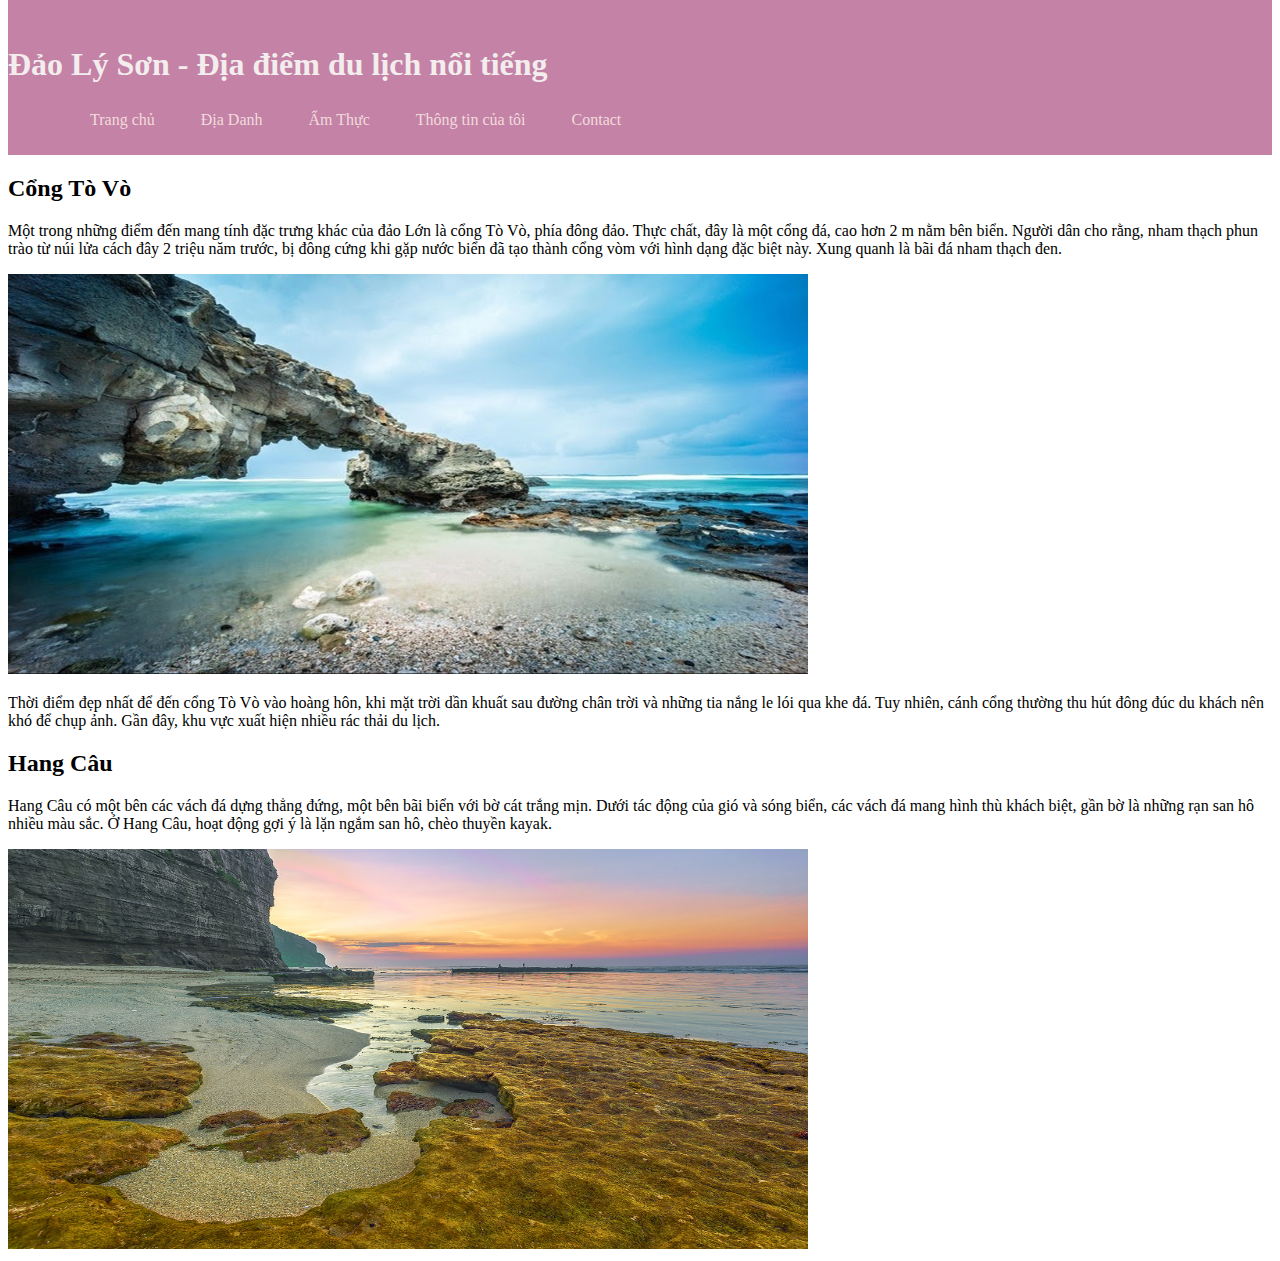
<file: dia-danh/Dao-Ly-Son.html>
<!DOCTYPE html>
<html lang="en">
<head>
    <meta charset="UTF-8">
    <meta http-equiv="X-UA-Compatible" content="IE=edge">
    <meta name="viewport" content="width=device-width, initial-scale=1.0">
    <title>Đảo Lý Sơn</title>
</head>
<body>
    <header>
        <div 
        style="background-color: rgb(196,130,167) ;
        height:100px;
        margin-top: -25px;"
        >
            <h1 style="color:rgb(243, 237, 237);padding-top: 50px;">Đảo Lý Sơn - Địa điểm du lịch nổi tiếng</h1>
        </div>
        <div
        style="
          background-color: rgb(196, 130, 167);
          height: 59px;
          width: 100%;
          margin-top: -16px;
        "
      >
        <ul style="list-style-type: none; padding-top: 15px; font-size: 16px">
          <li style="display: inline; margin-left: 42px">
            <a
              style="color: rgb(241, 219, 219); text-decoration: none"
              href="../index.html"
              >Trang chủ</a
            >
          </li>
          <li style="display: inline; margin-left: 42px">
            <a
              style="color: rgb(241, 219, 219); text-decoration: none"
              href="./index.html"
              >Địa Danh</a
            >
          </li>
          <li style="display: inline; margin-left: 42px">
            <a
              style="color: rgb(241, 219, 219); text-decoration: none"
              href="../am-thuc/index.html"
              >Ẩm Thực</a
            >
          </li>
          <li style="display: inline; margin-left: 42px">
            <a
              style="color: rgb(241, 219, 219); text-decoration: none"
              href="../about.html"
              >Thông tin của tôi</a
            >
          </li>
          <li style="display: inline; margin-left: 42px">
            <a
              style="color: rgb(241, 219, 219); text-decoration: none"
              href="../Contact.html"
              >Contact</a
            >
          </li>
        </ul>
      </div>
    </header>
    <div>
        <h2> Cổng Tò Vò</h2>
        <p>Một trong những điểm đến mang tính đặc trưng khác của đảo Lớn là cổng Tò Vò, phía đông đảo. Thực chất, đây là một cổng đá, cao hơn 2 m nằm bên biển. Người dân cho rằng, nham thạch phun trào từ núi lửa cách đây 2 triệu năm trước, bị đông cứng khi gặp nước biển đã tạo thành cổng vòm với hình dạng đặc biệt này. Xung quanh là bãi đá nham thạch đen.</p>
        <img src="../image/Dia-danh/Cong-To-Vo.jpg" height="400" width="800" alt="">
        <p>Thời điểm đẹp nhất để đến cổng Tò Vò vào hoàng hôn, khi mặt trời dần khuất sau đường chân trời và những tia nắng le lói qua khe đá. Tuy nhiên, cánh cổng thường thu hút đông đúc du khách nên khó để chụp ảnh. Gần đây, khu vực xuất hiện nhiều rác thải du lịch.</p>
        <h2>Hang Câu</h2>
        <p>Hang Câu có một bên các vách đá dựng thẳng đứng, một bên bãi biển với bờ cát trắng mịn. Dưới tác động của gió và sóng biển, các vách đá mang hình thù khách biệt, gần bờ là những rạn san hô nhiều màu sắc. Ở Hang Câu, hoạt động gợi ý là lặn ngắm san hô, chèo thuyền kayak.</p>
        <img src="../image/Dia-danh/Hang-cau.jpg" height="400" width="800" alt="">
    </div>
</body>
</html>
</file>
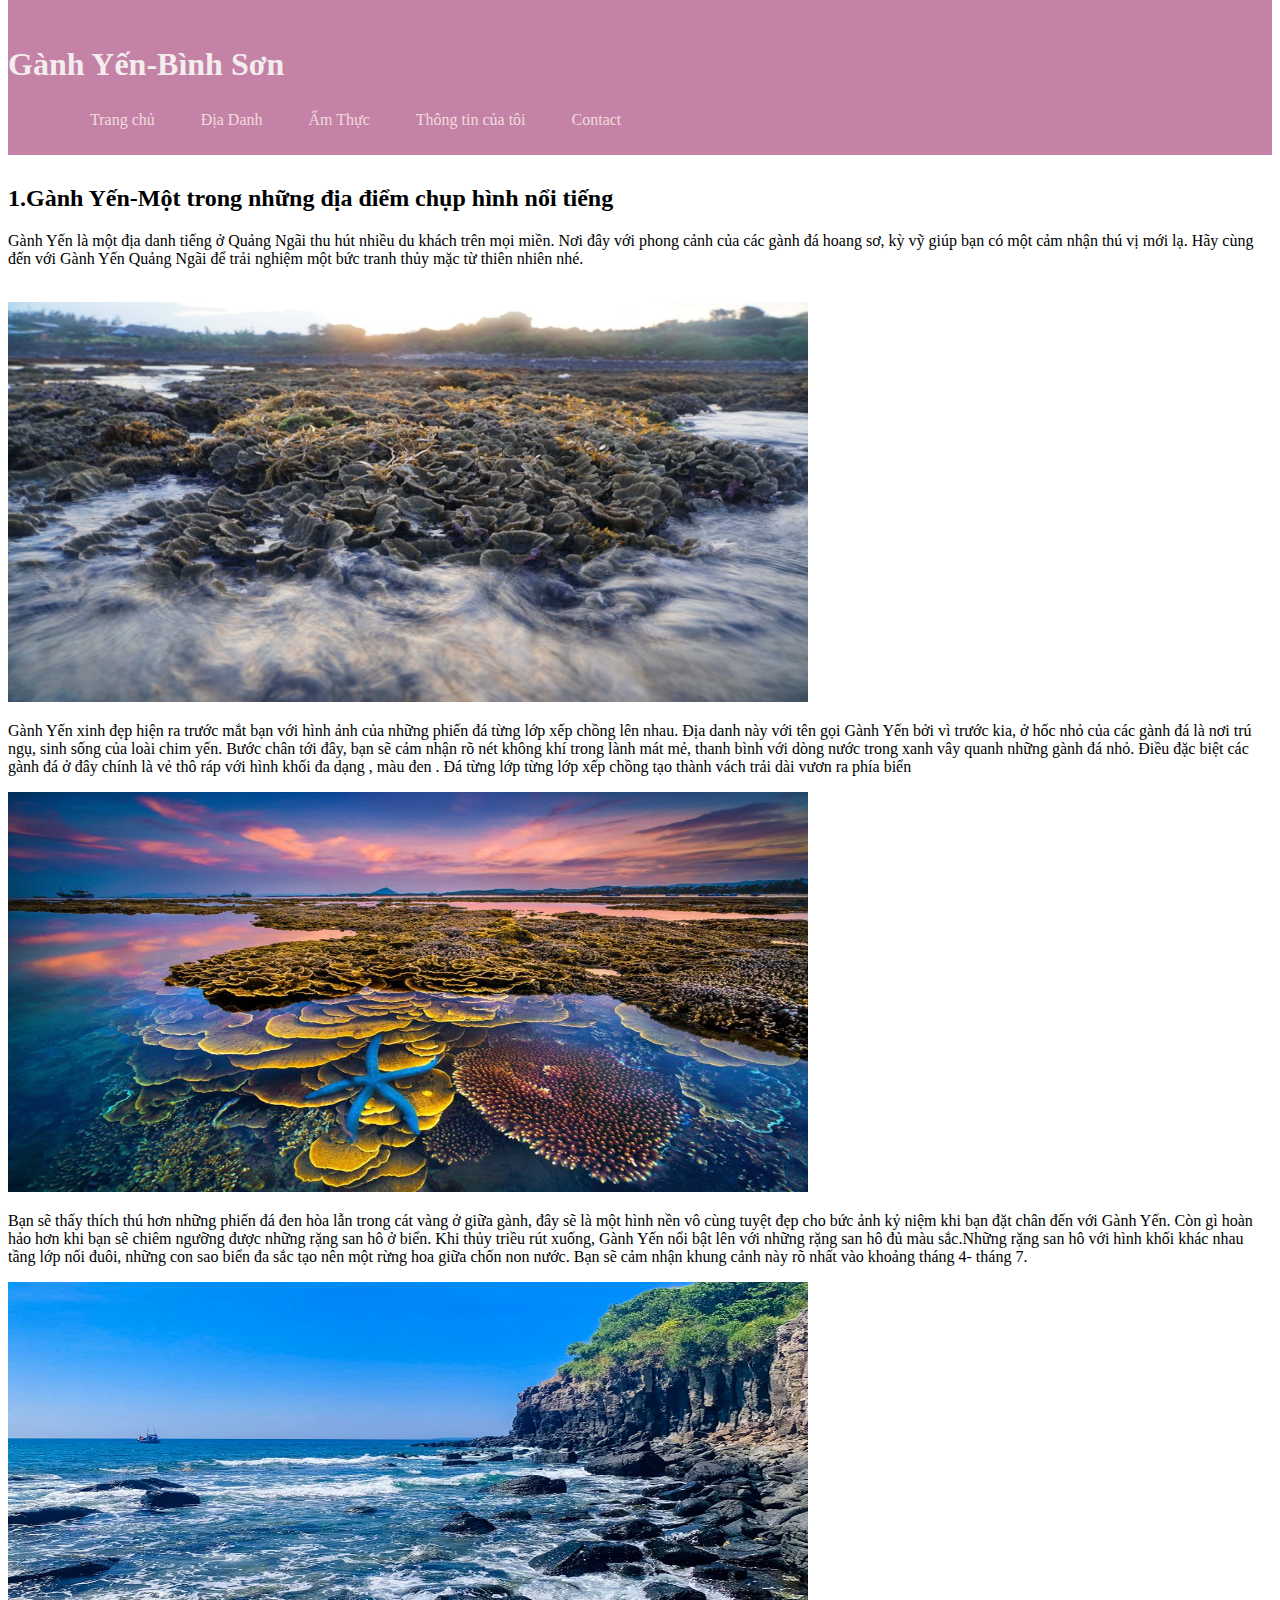
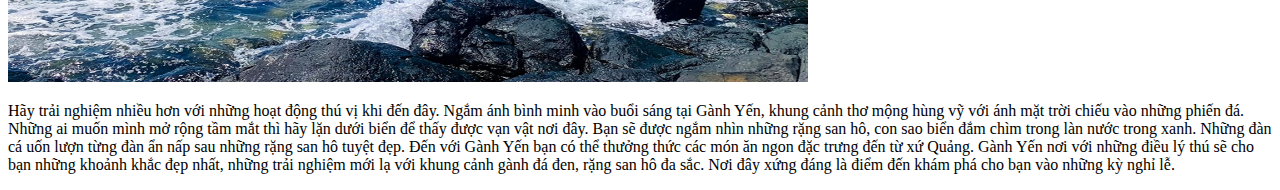
<file: dia-danh/Ganh-Yen.html>
<!DOCTYPE html>
<html lang="en">
<head>
    <meta charset="UTF-8">
    <meta http-equiv="X-UA-Compatible" content="IE=edge">
    <meta name="viewport" content="width=device-width, initial-scale=1.0">
    <title>Gành Yến</title>
</head>
<body>
   <header>
        <div 
        style="background-color: rgb(196,130,167) ;
        height:100px;
        margin-top: -25px;"
        >
            <h1 style="color:rgb(243, 237, 237);padding-top: 50px;"> Gành Yến-Bình Sơn</h1>
        </div>
        <div
        style="
          background-color: rgb(196, 130, 167);
          height: 59px;
          width: 100%;
          margin-top: -16px;
        "
      >
        <ul style="list-style-type: none; padding-top: 15px; font-size: 16px">
          <li style="display: inline; margin-left: 42px">
            <a
              style="color: rgb(241, 219, 219); text-decoration: none"
              href="../index.html"
              >Trang chủ</a
            >
          </li>
          <li style="display: inline; margin-left: 42px">
            <a
              style="color: rgb(241, 219, 219); text-decoration: none"
              href="./index.html"
              >Địa Danh</a
            >
          </li>
          <li style="display: inline; margin-left: 42px">
            <a
              style="color: rgb(241, 219, 219); text-decoration: none"
              href="../am-thuc/index.html"
              >Ẩm Thực</a
            >
          </li>
          <li style="display: inline; margin-left: 42px">
            <a
              style="color: rgb(241, 219, 219); text-decoration: none"
              href="../about.html"
              >Thông tin của tôi</a
            >
          </li>
          <li style="display: inline; margin-left: 42px">
            <a
              style="color: rgb(241, 219, 219); text-decoration: none"
              href="../Contact.html"
              >Contact</a
            >
          </li>
        </ul>
      </div>
    </header>
    <div style="padding-top: 10px;">
        <h2>
            1.Gành Yến-Một trong những địa điểm chụp hình nổi tiếng
        </h2>
        <p>Gành Yến là một địa danh tiếng ở Quảng Ngãi thu hút nhiều du khách trên mọi miền. Nơi đây với phong cảnh của các gành đá hoang sơ, kỳ vỹ giúp bạn có một cảm nhận thú vị mới lạ. Hãy cùng đến với Gành Yến Quảng Ngãi để trải nghiệm một bức tranh thủy mặc từ thiên nhiên nhé.</p><br>
        <img src="../image/Dia-danh/Ganh-Yen2.jpg" height="400" width="800"  alt="">
        <p>
            Gành Yến xinh đẹp hiện ra trước mắt bạn với hình ảnh của những phiến đá từng lớp xếp chồng lên nhau. Địa danh này với tên gọi Gành Yến bởi vì trước kia, ở hốc nhỏ của các gành đá là nơi trú ngụ, sinh sống của loài chim yến. Bước chân tới đây, bạn sẽ cảm nhận rõ nét không khí trong lành mát mẻ, thanh bình với dòng nước trong xanh vây quanh những gành đá nhỏ. Điều đặc biệt các gành đá ở đây chính là vẻ thô ráp với hình khối đa dạng , màu đen . Đá từng lớp từng lớp xếp chồng tạo thành vách trải dài vươn ra phía biển
        </p>
        <img src="../image/Dia-danh/Bai-san-ho.jpg" height="400" width="800" alt="">
        <p>Bạn sẽ thấy thích thú hơn những phiến đá đen hòa lẫn trong cát vàng ở giữa gành, đây sẽ là một hình nền vô cùng tuyệt đẹp cho bức ảnh kỷ niệm khi bạn đặt chân đến với Gành Yến. Còn gì hoàn hảo hơn khi bạn sẽ chiêm ngưỡng được những rặng san hô ở biển. Khi thủy triều rút xuống, Gành Yến nổi bật lên với những rặng san hô đủ màu sắc.Những rặng san hô với hình khối khác nhau tầng lớp nối đuôi, những con sao biển đa sắc tạo nên một rừng hoa giữa chốn non nước. Bạn sẽ cảm nhận khung cảnh này rõ nhất vào khoảng tháng 4- tháng 7. </p>
        <img src="../image/Dia-danh/Phong-canh2.jpg" height="400" width="800" alt="">
        <p>Hãy trải nghiệm nhiều hơn với những hoạt động thú vị khi đến đây. Ngắm ánh bình minh vào buổi sáng tại Gành Yến, khung cảnh thơ mộng hùng vỹ với ánh mặt trời chiếu vào những phiến đá. Những ai muốn mình mở rộng tầm mắt thì hãy lặn dưới biển để thấy được vạn vật nơi đây. Bạn sẽ được ngắm nhìn những rặng san hô, con sao biển đắm chìm trong làn nước trong xanh. Những đàn cá uốn lượn từng đàn ẩn nấp sau những rặng san hô tuyệt đẹp. Đến với Gành Yến bạn có thể thưởng thức các món ăn ngon đặc trưng đến từ xứ Quảng.
        Gành Yến nơi với những điều lý thú sẽ cho bạn những khoảnh khắc đẹp nhất, những trải nghiệm mới lạ với khung cảnh gành đá đen, rặng san hô đa sắc. Nơi đây xứng đáng là điểm đến khám phá cho bạn vào những kỳ nghỉ lễ.</p>
    </div>
    
</body>
</html>
</file>
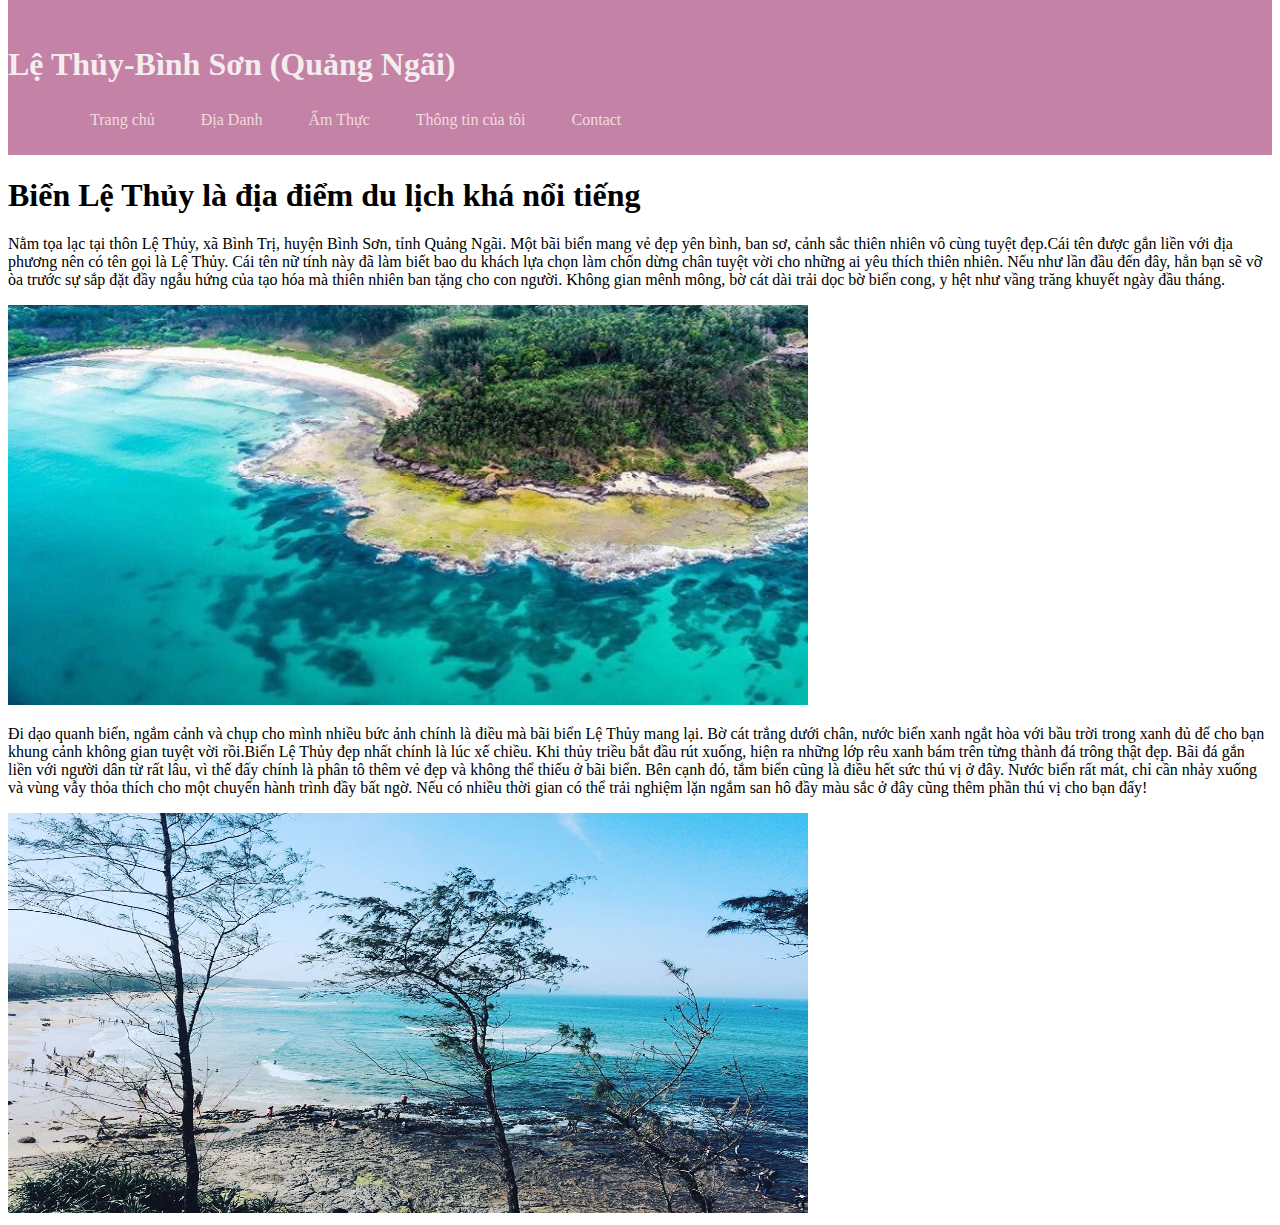
<file: dia-danh/Le-Thuy.html>
<!DOCTYPE html>
<html lang="en">
<head>
    <meta charset="UTF-8">
    <meta http-equiv="X-UA-Compatible" content="IE=edge">
    <meta name="viewport" content="width=device-width, initial-scale=1.0">
    <title>Lệ Thủy</title>
</head>
<body>
    <header>
        <div 
        style="background-color: rgb(196,130,167) ;
        height:100px;
        margin-top: -25px;"
        >
            <h1 style="color:rgb(243, 237, 237);padding-top: 50px;">Lệ Thủy-Bình Sơn (Quảng Ngãi)</h1>
        </div>
        <div
        style="
          background-color: rgb(196, 130, 167);
          height: 59px;
          width: 100%;
          margin-top: -16px;
        "
      >
        <ul style="list-style-type: none; padding-top: 15px; font-size: 16px">
          <li style="display: inline; margin-left: 42px">
            <a
              style="color: rgb(241, 219, 219); text-decoration: none"
              href="../index.html"
              >Trang chủ</a
            >
          </li>
          <li style="display: inline; margin-left: 42px">
            <a
              style="color: rgb(241, 219, 219); text-decoration: none"
              href="./index.html"
              >Địa Danh</a
            >
          </li>
          <li style="display: inline; margin-left: 42px">
            <a
              style="color: rgb(241, 219, 219); text-decoration: none"
              href="../am-thuc/index.html"
              >Ẩm Thực</a
            >
          </li>
          <li style="display: inline; margin-left: 42px">
            <a
              style="color: rgb(241, 219, 219); text-decoration: none"
              href="../about.html"
              >Thông tin của tôi</a
            >
          </li>
          <li style="display: inline; margin-left: 42px">
            <a
              style="color: rgb(241, 219, 219); text-decoration: none"
              href="../Contact.html"
              >Contact</a
            >
          </li>
        </ul>
      </div>
    </header>
    <div>
        <h1>Biển Lệ Thủy là địa điểm du lịch khá nổi tiếng</h1>
        <p>Nằm tọa lạc tại thôn Lệ Thủy, xã Bình Trị, huyện Bình Sơn, tỉnh Quảng Ngãi. Một bãi biển mang vẻ đẹp yên bình, ban sơ, cảnh sắc thiên nhiên vô cùng tuyệt đẹp.Cái tên được gắn liền với địa phương nên có tên gọi là Lệ Thủy. Cái tên nữ tính này đã làm biết bao du khách lựa chọn làm chốn dừng chân tuyệt vời cho những ai yêu thích thiên nhiên. Nếu như lần đầu đến đây, hẳn bạn sẽ vỡ òa trước sự sắp đặt đầy ngẫu hứng của tạo hóa mà thiên nhiên ban tặng cho con người. Không gian mênh mông, bờ cát dài trải dọc bờ biển cong, y hệt như vầng trăng khuyết ngày đầu tháng.</p>
        <img src="../image/Dia-danh/Le-Thuy2.jpg" height="400" width="800" alt="">
        <p>Đi dạo quanh biển, ngắm cảnh và chụp cho mình nhiều bức ảnh chính là điều mà bãi biển Lệ Thủy mang lại. Bờ cát trắng dưới chân, nước biển xanh ngắt hòa với bầu trời trong xanh đủ để cho bạn khung cảnh không gian tuyệt vời rồi.Biển Lệ Thủy đẹp nhất chính là lúc xế chiều. Khi thủy triều bắt đầu rút xuống, hiện ra những lớp rêu xanh bám trên từng thành đá trông thật đẹp. Bãi đá gắn liền với người dân từ rất lâu, vì thế đấy chính là phân tô thêm vẻ đẹp và không thể thiếu ở bãi biển. Bên cạnh đó, tắm biển cũng là điều hết sức thú vị ở đây. Nước biển rất mát, chỉ cần nhảy xuống và vùng vẫy thỏa thích cho một chuyến hành trình đầy bất ngờ. Nếu có nhiều thời gian có thể trải nghiệm lặn ngắm san hô đầy màu sắc ở đây cũng thêm phần thú vị cho bạn đấy!</p>
        <img src="../image/Dia-danh/Le-Thuy.jpg" height="400" width="800" alt="">
    </div>
</body>
</html>
</file>
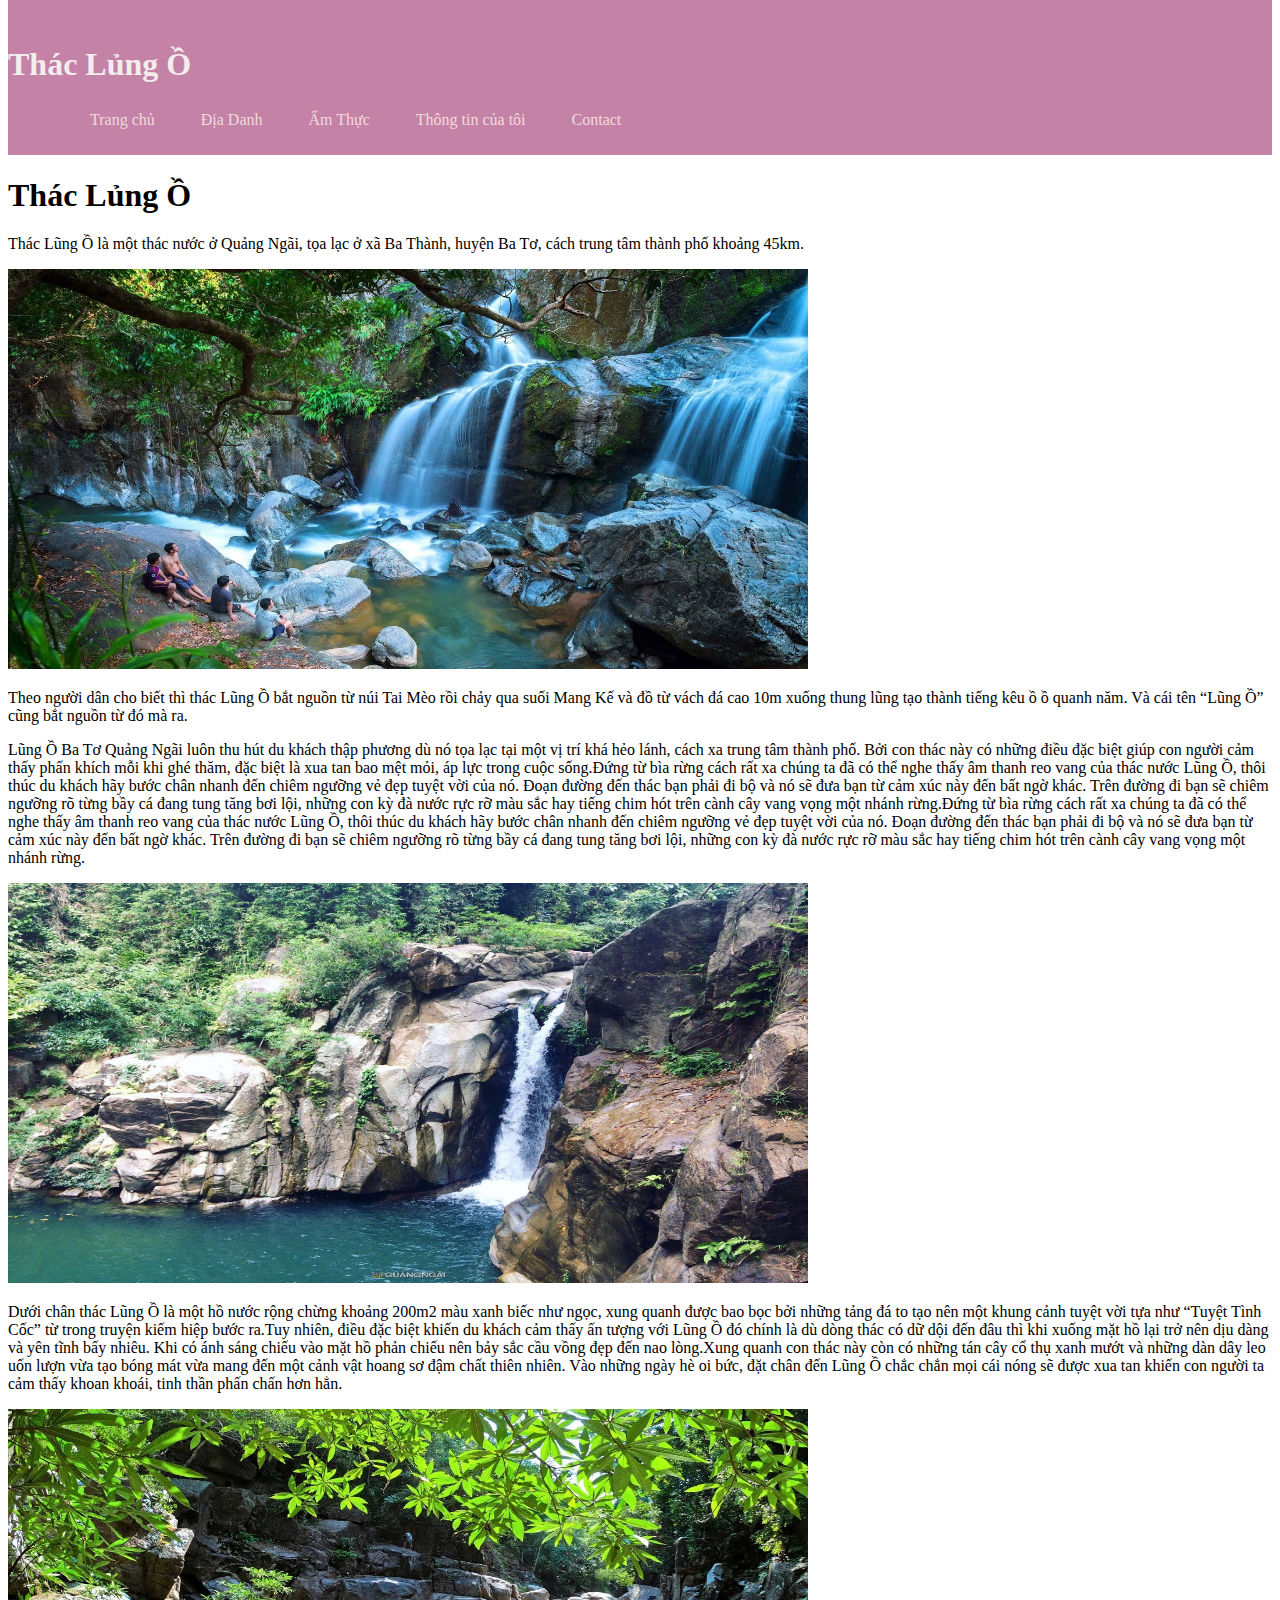
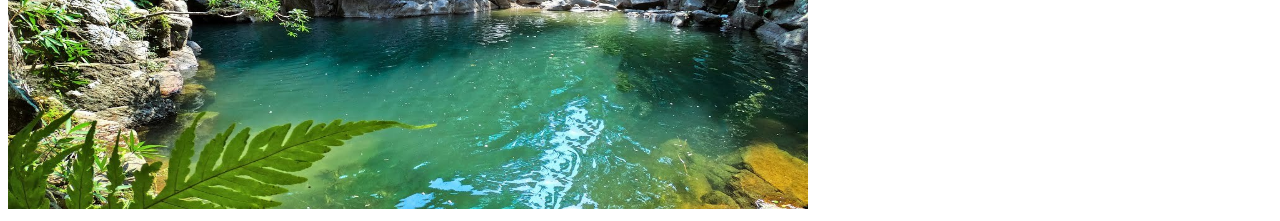
<file: dia-danh/Thac-Lung-O.html>
<!DOCTYPE html>
<html lang="en">
<head>
    <meta charset="UTF-8">
    <meta http-equiv="X-UA-Compatible" content="IE=edge">
    <meta name="viewport" content="width=device-width, initial-scale=1.0">
    <title>Thác Lủng Ồ</title>
</head>
<body>
    <header>
        <div 
        style="background-color: rgb(196,130,167) ;
        height:100px;
        margin-top: -25px;"
        >
            <h1 style="color:rgb(243, 237, 237);padding-top: 50px;">Thác Lủng Ồ</h1>
        </div>
        <div
        style="
          background-color: rgb(196, 130, 167);
          height: 59px;
          width: 100%;
          margin-top: -16px;
        "
      >
        <ul style="list-style-type: none; padding-top: 15px; font-size: 16px">
          <li style="display: inline; margin-left: 42px">
            <a
              style="color: rgb(241, 219, 219); text-decoration: none"
              href="../index.html"
              >Trang chủ</a
            >
          </li>
          <li style="display: inline; margin-left: 42px">
            <a
              style="color: rgb(241, 219, 219); text-decoration: none"
              href="./index.html"
              >Địa Danh</a
            >
          </li>
          <li style="display: inline; margin-left: 42px">
            <a
              style="color: rgb(241, 219, 219); text-decoration: none"
              href="../am-thuc/index.html"
              >Ẩm Thực</a
            >
          </li>
          <li style="display: inline; margin-left: 42px">
            <a
              style="color: rgb(241, 219, 219); text-decoration: none"
              href="../about.html"
              >Thông tin của tôi</a
            >
          </li>
          <li style="display: inline; margin-left: 42px">
            <a
              style="color: rgb(241, 219, 219); text-decoration: none"
              href="../Contact.html"
              >Contact</a
            >
          </li>
        </ul>
      </div>
    </header>
    <div>
        <h1>Thác Lủng Ồ</h1>
        <p>Thác Lũng Ồ là một thác nước ở Quảng Ngãi, tọa lạc ở xã Ba Thành, huyện Ba Tơ, cách trung tâm thành phố khoảng 45km.</p>
        <img src="../image/Dia-danh/Thac-lung-o2.jpg" height="400" width="800" alt="">
        <p>Theo người dân cho biết thì thác Lũng Ồ bắt nguồn từ núi Tai Mèo rồi chảy qua suối Mang Kế và đồ từ vách đá cao 10m xuống thung lũng tạo thành tiếng kêu ồ ồ quanh năm. Và cái tên “Lũng Ồ” cũng bắt nguồn từ đó mà ra.</p>
        <p>Lũng Ồ Ba Tơ Quảng Ngãi luôn thu hút du khách thập phương dù nó tọa lạc tại một vị trí khá hẻo lánh, cách xa trung tâm thành phố. Bởi con thác này có những điều đặc biệt giúp con người cảm thấy phấn khích mỗi khi ghé thăm, đặc biệt là xua tan bao mệt mỏi, áp lực trong cuộc sống.Đứng từ bìa rừng cách rất xa chúng ta đã có thể nghe thấy âm thanh reo vang của thác nước Lũng Ồ, thôi thúc du khách hãy bước chân nhanh đến chiêm ngưỡng vẻ đẹp tuyệt vời của nó. Đoạn đường đến thác bạn phải đi bộ và nó sẽ đưa bạn từ cảm xúc này đến bất ngờ khác. Trên đường đi bạn sẽ chiêm ngưỡng rõ từng bầy cá đang tung tăng bơi lội, những con kỳ đà nước rực rỡ màu sắc hay tiếng chim hót trên cành cây vang vọng một nhánh rừng.Đứng từ bìa rừng cách rất xa chúng ta đã có thể nghe thấy âm thanh reo vang của thác nước Lũng Ồ, thôi thúc du khách hãy bước chân nhanh đến chiêm ngưỡng vẻ đẹp tuyệt vời của nó. Đoạn đường đến thác bạn phải đi bộ và nó sẽ đưa bạn từ cảm xúc này đến bất ngờ khác. Trên đường đi bạn sẽ chiêm ngưỡng rõ từng bầy cá đang tung tăng bơi lội, những con kỳ đà nước rực rỡ màu sắc hay tiếng chim hót trên cành cây vang vọng một nhánh rừng.</p>
        <img src="../image/Dia-danh/Thac-lung-o3.jpg" height="400" width="800" alt="">
        <p>Dưới chân thác Lũng Ồ là một hồ nước rộng chừng khoảng 200m2 màu xanh biếc như ngọc, xung quanh được bao bọc bởi những tảng đá to tạo nên một khung cảnh tuyệt vời tựa như “Tuyệt Tình Cốc” từ trong truyện kiếm hiệp bước ra.Tuy nhiên, điều đặc biệt khiến du khách cảm thấy ấn tượng với Lũng Ồ đó chính là dù dòng thác có dữ dội đến đâu thì khi xuống mặt hồ lại trở nên dịu dàng và yên tĩnh bấy nhiêu. Khi có ánh sáng chiếu vào mặt hồ phản chiếu nên bảy sắc cầu vồng đẹp đến nao lòng.Xung quanh con thác này còn có những tán cây cổ thụ xanh mướt và những dàn dây leo uốn lượn vừa tạo bóng mát vừa mang đến một cảnh vật hoang sơ đậm chất thiên nhiên. Vào những ngày hè oi bức, đặt chân đến Lũng Ồ chắc chắn mọi cái nóng sẽ được xua tan khiến con người ta cảm thấy khoan khoái, tinh thần phấn chấn hơn hẳn.</p>      
        <img src="../image/Dia-danh/Thac-lung-o.jpg" height="400" width="800" alt="">
    
    </div>
</body>
</html>
</file>
<file: css/style.css>
*{
    margin: 0;
    padding: 0;
}
body{
    display:flex;
    justify-content: center;
    align-items:center;
    width: 100vw;
    height: 100vh;
    text-align:center;
}
.container{
    width: 800px;
    height:470px ;
    border-radius: 20px;
    background:rgb(241, 225, 241);
}
.container img{
    width: 200px;
    border-radius: 50%;
    border: 5px solid rgb(243, 239, 239);
    margin: 20px auto;
    cursor: pointer;
    position: relative;
}
.container p{
    margin: 0 30px 12px;
}
.icon-social{
    position: absolute;
    display:flex;
}
.icon-social i{
    padding: 12px;
    background: white;
    border-radius: 50%;
    margin: 5px 0 0 12px;
}
.icon-social i:hover{
    font-weight: bold;
    background-color: black;
    color: aliceblue;
}
</file>
<file: css/style2.css>
*{
    margin: 0;
    padding: 0;
}
body{
    background-color: azure;
}
.Contact{
    width: 550px;
    height:520px ;
    border-radius: 10px;
    background-color:rgb(237, 225, 234);
    margin:auto;
    margin-top: 35px;
}
.Contact h1{
    text-align: center;
}
.Contactone{
    padding-left: 50px;
    color: rgb(43, 14, 43);

}
.Contactone input{
    color:grey;
    width: 453px;
    height: 30px;
    margin-top: 5px;
    margin-bottom: 7px;
    border: px solid black;

}
.Contactone p input{
    margin-left: 200px;
    background-color:azure;
    padding: 5px 5px;
    border-radius: 5px;
    width: 70px;
    border-color:cyan;
}
.Contactone p input:hover{
    font-weight: bold;
    background-color: rgb(111, 219, 231);
    color:azure;
}
</file>
